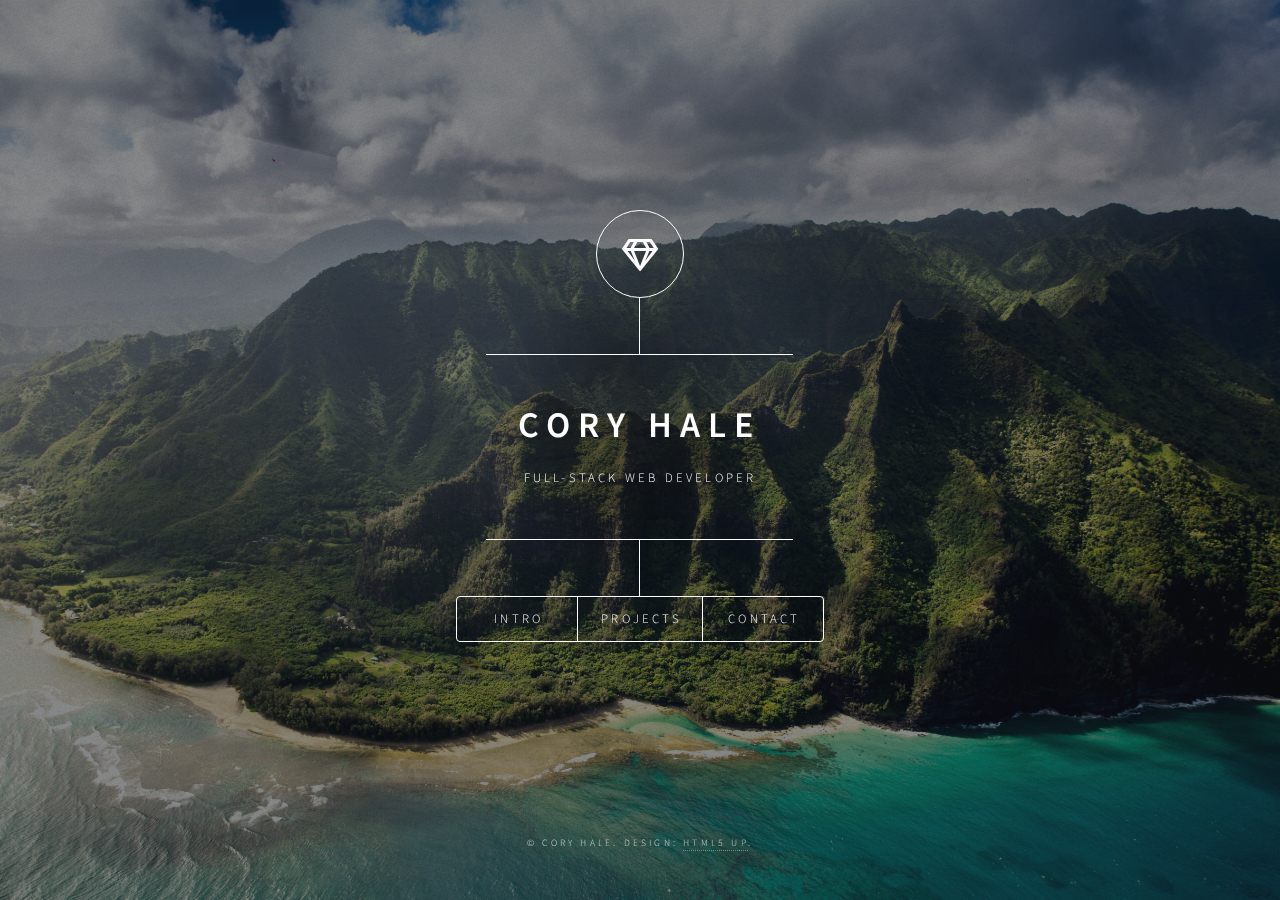
<file: index.html>
<!DOCTYPE HTML>
<!--
	Dimension by HTML5 UP
	html5up.net | @ajlkn
	Free for personal and commercial use under the CCA 3.0 license (html5up.net/license)
-->
<html>
	<head>
		<title>Cory Hale's Portfolio</title>
		<meta charset="utf-8" />
		<meta name="viewport" content="width=device-width, initial-scale=1, user-scalable=no" />
		<link rel="stylesheet" href="assets/css/main.css" />
		<noscript><link rel="stylesheet" href="assets/css/noscript.css" /></noscript>
	</head>
	<body class="is-preload">

		<!-- Wrapper -->
			<div id="wrapper">

				<!-- Header -->
					<header id="header">
						<div class="logo">
							<span class="icon fa-gem"></span>
						</div>
						<div class="content">
							<div class="inner">
								<h1>Cory Hale</h1>
								<p>Full-Stack Web Developer</p>
							</div>
						</div>
						<nav>
							<ul>
								<li><a href="#intro">Intro</a></li>
								<li><a href="#projects">Projects</a></li>
								<!-- <li><a href="#about">About</a></li> -->
								<li><a href="#contact">Contact</a></li>
								<!--<li><a href="#elements">Elements</a></li>-->
							</ul>
						</nav>
					</header>

				<!-- Main -->
					<div id="main">

						<!-- Intro -->
							<article id="intro">
								<h2 class="major">Intro</h2>
								<span class="image main"><img src="images/intro-cory.jpeg" alt="" /></span>
								<p>My name is Cory. I am a Full-Stack Software Developer who graduated from Lambda School.
									I live in Brigham City, Utah, and love spending time with my wife and daughter. I enjoy
									reading and gaming, and I have always wanted to travel the world with my family!
								</p>
								<p>By the way, check out my <a href="#projects">awesome work</a>.</p>
							</article>

						<!-- Projects -->
							<article id="projects">
								<h2 class="major">Projects</h2>

								<span class="image main"><img src="images/voicer.png" alt="" /></span>
								<p>Voicer is a marketplace for voice actors/talents and clients to post and search for jobs in the voice-over field. 
									It allows both parties to negotiate the terms of the deal as well as rate each other after the work is done. 
									It has an embedded payment system, and gives both actors and clients all the tools they need to get the job done!
								</p>
								<ul><p>Tech Stack:</p>
									<li>React</li>
									<li>Redux</li>
									<li>Node.js</li>
									<li>Express</li>
									<li>PostgreSQL</li>
									<li>SASS</li>
								</ul>
								<p>GitHub Link: <a href="https://github.com/CoryHale/voicer-fe">https://github.com/CoryHale/voicer-fe</a></p>
								<p>Deployed App: <a href="https://voicer-app.netlify.app/">https://voicer-app.netlify.app/</a></p>

								<span class="image main"><img src="images/trip-split.png" alt="" /></span>
								<p>Trip Split is an easy way for you and your friends to plan trips together and make sure that one person isn't paying for the trip by themselves. 
									By having the ability to create trips and add their costs, users can then add however many people are going on the trip and the app will split the bill equally between all the members of the trip, 
									it will also let you keep track of who has paid and who hasn't! So now you and your friends can start planning trips without worrying about anyone not paying their fair share.
								</p>
								<ul><p>Tech Stack:</p>
									<li>React</li>
									<li>Redux</li>
									<li>Node.js</li>
									<li>Express</li>
									<li>SQLite</li>
									<li>CSS</li>
								</ul>
								<p>GitHub Link: <a href="https://github.com/CoryHale/front-end">https://github.com/CoryHale/front-end</a></p>

								<span class="image main"><img src="images/insta-clone.png" alt="" /></span>
								<p>Insta-Clone was a project to create a instagram-like replica webpage using react to show how most SPAs are made today.</p>
								<ul><p>Tech Stack:</p>
									<li>HTML</li>
									<li>CSS</li>
									<li>JavaScript</li>
									<li>React</li>
								</ul>
								<p>GitHub Link: <a href="https://github.com/CoryHale/React-Insta-Clone">https://github.com/CoryHale/React-Insta-Clone</a></p>
								<p>Deployed App: <a href="https://coryhale-react-insta-clone.netlify.app/">https://coryhale-react-insta-clone.netlify.app/</a></p>
							</article>

						<!-- About -->
							<article id="about">
								<h2 class="major">About</h2>
								<span class="image main"><img src="images/about-me.jpeg" alt="" /></span>
								<p>My name is Cory. I am a Full-Stack Software Developer who graduated from Lambda School.
									I live in Brigham City, Utah, and love spending time with my wife and daughter. I enjoy
									reading and gaming, and I have always wanted to travel the world with my family!
								</p>
							</article>

						<!-- Contact -->
							<article id="contact">
								<h2 class="major">Contact</h2>
								<form method="post" action="MAILTO:corylhale2013@gmail.com" enctype="text/plain">
									<div class="fields">
										<div class="field half">
											<label for="name">Name</label>
											<input type="text" name="name" id="name" />
										</div>
										<div class="field half">
											<label for="email">Email</label>
											<input type="text" name="email" id="email" />
										</div>
										<div class="field">
											<label for="message">Message</label>
											<textarea name="message" id="message" rows="4"></textarea>
										</div>
									</div>
									<ul class="actions">
										<li><input type="submit" value="Send Message" class="primary" /></li>
										<li><input type="reset" value="Reset" /></li>
									</ul>
								</form>
								<ul class="icons">
									<li><a href="https://twitter.com/CoryLHale" class="icon brands fa-twitter"><span class="label">Twitter</span></a></li>
									<li><a href="https://www.linkedin.com/in/corylhale/" class="icon brands fa-linkedin"><span class="label">LinkedIn</span></a></li>
									<li><a href="https://github.com/CoryHale" class="icon brands fa-github"><span class="label">GitHub</span></a></li>
								</ul>
							</article>

						<!-- Elements -->
							<article id="elements">
								<h2 class="major">Elements</h2>

								<section>
									<h3 class="major">Text</h3>
									<p>This is <b>bold</b> and this is <strong>strong</strong>. This is <i>italic</i> and this is <em>emphasized</em>.
									This is <sup>superscript</sup> text and this is <sub>subscript</sub> text.
									This is <u>underlined</u> and this is code: <code>for (;;) { ... }</code>. Finally, <a href="#">this is a link</a>.</p>
									<hr />
									<h2>Heading Level 2</h2>
									<h3>Heading Level 3</h3>
									<h4>Heading Level 4</h4>
									<h5>Heading Level 5</h5>
									<h6>Heading Level 6</h6>
									<hr />
									<h4>Blockquote</h4>
									<blockquote>Fringilla nisl. Donec accumsan interdum nisi, quis tincidunt felis sagittis eget tempus euismod. Vestibulum ante ipsum primis in faucibus vestibulum. Blandit adipiscing eu felis iaculis volutpat ac adipiscing accumsan faucibus. Vestibulum ante ipsum primis in faucibus lorem ipsum dolor sit amet nullam adipiscing eu felis.</blockquote>
									<h4>Preformatted</h4>
									<pre><code>i = 0;

while (!deck.isInOrder()) {
    print 'Iteration ' + i;
    deck.shuffle();
    i++;
}

print 'It took ' + i + ' iterations to sort the deck.';</code></pre>
								</section>

								<section>
									<h3 class="major">Lists</h3>

									<h4>Unordered</h4>
									<ul>
										<li>Dolor pulvinar etiam.</li>
										<li>Sagittis adipiscing.</li>
										<li>Felis enim feugiat.</li>
									</ul>

									<h4>Alternate</h4>
									<ul class="alt">
										<li>Dolor pulvinar etiam.</li>
										<li>Sagittis adipiscing.</li>
										<li>Felis enim feugiat.</li>
									</ul>

									<h4>Ordered</h4>
									<ol>
										<li>Dolor pulvinar etiam.</li>
										<li>Etiam vel felis viverra.</li>
										<li>Felis enim feugiat.</li>
										<li>Dolor pulvinar etiam.</li>
										<li>Etiam vel felis lorem.</li>
										<li>Felis enim et feugiat.</li>
									</ol>
									<h4>Icons</h4>
									<ul class="icons">
										<li><a href="#" class="icon brands fa-twitter"><span class="label">Twitter</span></a></li>
										<li><a href="#" class="icon brands fa-facebook-f"><span class="label">Facebook</span></a></li>
										<li><a href="#" class="icon brands fa-instagram"><span class="label">Instagram</span></a></li>
										<li><a href="#" class="icon brands fa-github"><span class="label">Github</span></a></li>
									</ul>

									<h4>Actions</h4>
									<ul class="actions">
										<li><a href="#" class="button primary">Default</a></li>
										<li><a href="#" class="button">Default</a></li>
									</ul>
									<ul class="actions stacked">
										<li><a href="#" class="button primary">Default</a></li>
										<li><a href="#" class="button">Default</a></li>
									</ul>
								</section>

								<section>
									<h3 class="major">Table</h3>
									<h4>Default</h4>
									<div class="table-wrapper">
										<table>
											<thead>
												<tr>
													<th>Name</th>
													<th>Description</th>
													<th>Price</th>
												</tr>
											</thead>
											<tbody>
												<tr>
													<td>Item One</td>
													<td>Ante turpis integer aliquet porttitor.</td>
													<td>29.99</td>
												</tr>
												<tr>
													<td>Item Two</td>
													<td>Vis ac commodo adipiscing arcu aliquet.</td>
													<td>19.99</td>
												</tr>
												<tr>
													<td>Item Three</td>
													<td> Morbi faucibus arcu accumsan lorem.</td>
													<td>29.99</td>
												</tr>
												<tr>
													<td>Item Four</td>
													<td>Vitae integer tempus condimentum.</td>
													<td>19.99</td>
												</tr>
												<tr>
													<td>Item Five</td>
													<td>Ante turpis integer aliquet porttitor.</td>
													<td>29.99</td>
												</tr>
											</tbody>
											<tfoot>
												<tr>
													<td colspan="2"></td>
													<td>100.00</td>
												</tr>
											</tfoot>
										</table>
									</div>

									<h4>Alternate</h4>
									<div class="table-wrapper">
										<table class="alt">
											<thead>
												<tr>
													<th>Name</th>
													<th>Description</th>
													<th>Price</th>
												</tr>
											</thead>
											<tbody>
												<tr>
													<td>Item One</td>
													<td>Ante turpis integer aliquet porttitor.</td>
													<td>29.99</td>
												</tr>
												<tr>
													<td>Item Two</td>
													<td>Vis ac commodo adipiscing arcu aliquet.</td>
													<td>19.99</td>
												</tr>
												<tr>
													<td>Item Three</td>
													<td> Morbi faucibus arcu accumsan lorem.</td>
													<td>29.99</td>
												</tr>
												<tr>
													<td>Item Four</td>
													<td>Vitae integer tempus condimentum.</td>
													<td>19.99</td>
												</tr>
												<tr>
													<td>Item Five</td>
													<td>Ante turpis integer aliquet porttitor.</td>
													<td>29.99</td>
												</tr>
											</tbody>
											<tfoot>
												<tr>
													<td colspan="2"></td>
													<td>100.00</td>
												</tr>
											</tfoot>
										</table>
									</div>
								</section>

								<section>
									<h3 class="major">Buttons</h3>
									<ul class="actions">
										<li><a href="#" class="button primary">Primary</a></li>
										<li><a href="#" class="button">Default</a></li>
									</ul>
									<ul class="actions">
										<li><a href="#" class="button">Default</a></li>
										<li><a href="#" class="button small">Small</a></li>
									</ul>
									<ul class="actions">
										<li><a href="#" class="button primary icon solid fa-download">Icon</a></li>
										<li><a href="#" class="button icon solid fa-download">Icon</a></li>
									</ul>
									<ul class="actions">
										<li><span class="button primary disabled">Disabled</span></li>
										<li><span class="button disabled">Disabled</span></li>
									</ul>
								</section>

								<section>
									<h3 class="major">Form</h3>
									<form method="post" action="#">
										<div class="fields">
											<div class="field half">
												<label for="demo-name">Name</label>
												<input type="text" name="demo-name" id="demo-name" value="" placeholder="Jane Doe" />
											</div>
											<div class="field half">
												<label for="demo-email">Email</label>
												<input type="email" name="demo-email" id="demo-email" value="" placeholder="jane@untitled.tld" />
											</div>
											<div class="field">
												<label for="demo-category">Category</label>
												<select name="demo-category" id="demo-category">
													<option value="">-</option>
													<option value="1">Manufacturing</option>
													<option value="1">Shipping</option>
													<option value="1">Administration</option>
													<option value="1">Human Resources</option>
												</select>
											</div>
											<div class="field half">
												<input type="radio" id="demo-priority-low" name="demo-priority" checked>
												<label for="demo-priority-low">Low</label>
											</div>
											<div class="field half">
												<input type="radio" id="demo-priority-high" name="demo-priority">
												<label for="demo-priority-high">High</label>
											</div>
											<div class="field half">
												<input type="checkbox" id="demo-copy" name="demo-copy">
												<label for="demo-copy">Email me a copy</label>
											</div>
											<div class="field half">
												<input type="checkbox" id="demo-human" name="demo-human" checked>
												<label for="demo-human">Not a robot</label>
											</div>
											<div class="field">
												<label for="demo-message">Message</label>
												<textarea name="demo-message" id="demo-message" placeholder="Enter your message" rows="6"></textarea>
											</div>
										</div>
										<ul class="actions">
											<li><input type="submit" value="Send Message" class="primary" /></li>
											<li><input type="reset" value="Reset" /></li>
										</ul>
									</form>
								</section>

							</article>

					</div>

				<!-- Footer -->
					<footer id="footer">
						<p class="copyright">&copy; Cory Hale. Design: <a href="https://html5up.net">HTML5 UP</a>.</p>
					</footer>

			</div>

		<!-- BG -->
			<div id="bg"></div>

		<!-- Scripts -->
			<script src="assets/js/jquery.min.js"></script>
			<script src="assets/js/browser.min.js"></script>
			<script src="assets/js/breakpoints.min.js"></script>
			<script src="assets/js/util.js"></script>
			<script src="assets/js/main.js"></script>

	</body>
</html>
</file>
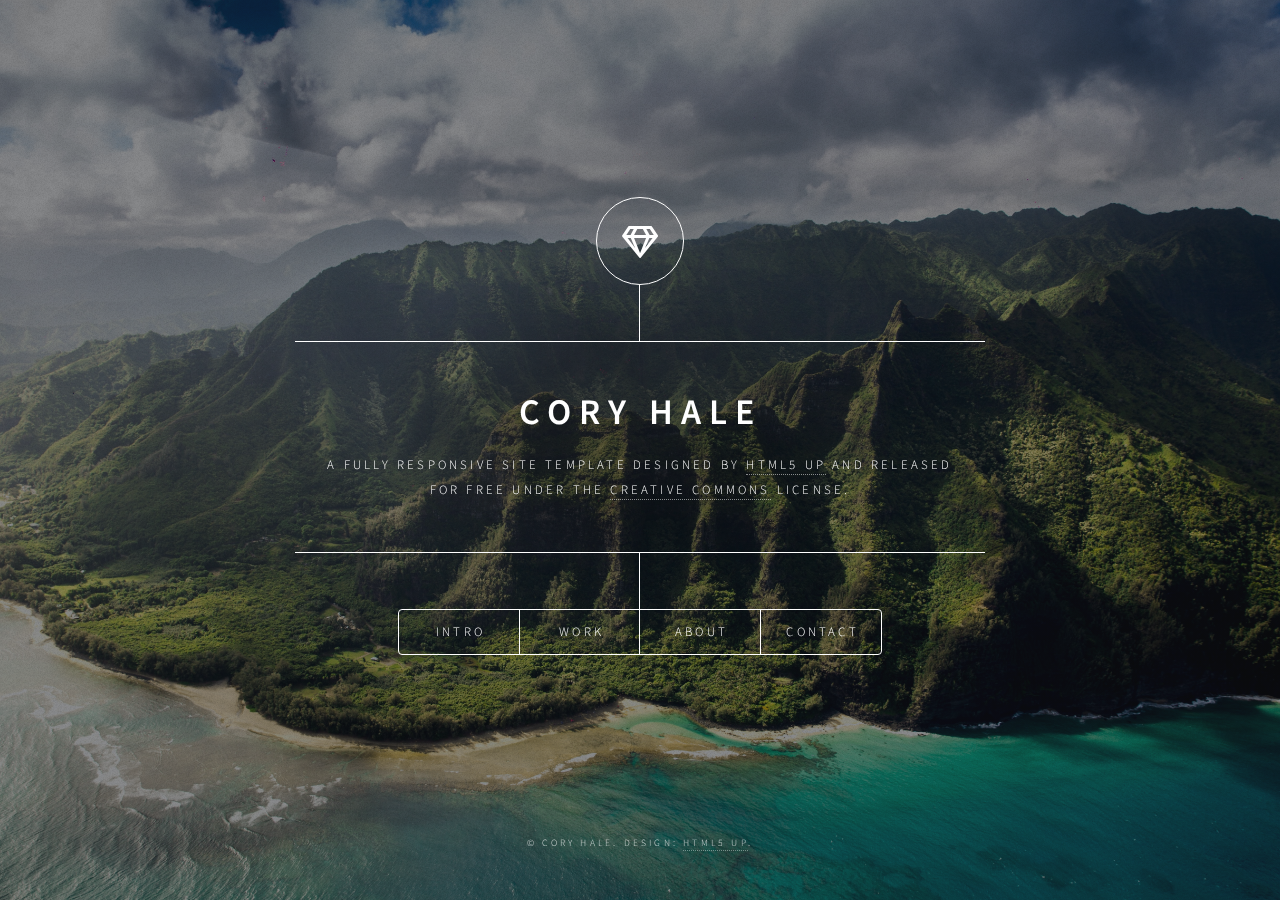
<file: Portfolio/index.html>
<!DOCTYPE HTML>
<!--
	Dimension by HTML5 UP
	html5up.net | @ajlkn
	Free for personal and commercial use under the CCA 3.0 license (html5up.net/license)
-->
<html>
	<head>
		<title>Dimension by HTML5 UP</title>
		<meta charset="utf-8" />
		<meta name="viewport" content="width=device-width, initial-scale=1, user-scalable=no" />
		<link rel="stylesheet" href="assets/css/main.css" />
		<noscript><link rel="stylesheet" href="assets/css/noscript.css" /></noscript>
	</head>
	<body class="is-preload">

		<!-- Wrapper -->
			<div id="wrapper">

				<!-- Header -->
					<header id="header">
						<div class="logo">
							<span class="icon fa-gem"></span>
						</div>
						<div class="content">
							<div class="inner">
								<h1>Cory Hale</h1>
								<p>A fully responsive site template designed by <a href="https://html5up.net">HTML5 UP</a> and released<br />
								for free under the <a href="https://html5up.net/license">Creative Commons</a> license.</p>
							</div>
						</div>
						<nav>
							<ul>
								<li><a href="#intro">Intro</a></li>
								<li><a href="#work">Work</a></li>
								<li><a href="#about">About</a></li>
								<li><a href="#contact">Contact</a></li>
								<!--<li><a href="#elements">Elements</a></li>-->
							</ul>
						</nav>
					</header>

				<!-- Main -->
					<div id="main">

						<!-- Intro -->
							<article id="intro">
								<h2 class="major">Intro</h2>
								<span class="image main"><img src="images/pic01.jpg" alt="" /></span>
								<p>Aenean ornare velit lacus, ac varius enim ullamcorper eu. Proin aliquam facilisis ante interdum congue. Integer mollis, nisl amet convallis, porttitor magna ullamcorper, amet egestas mauris. Ut magna finibus nisi nec lacinia. Nam maximus erat id euismod egestas. By the way, check out my <a href="#work">awesome work</a>.</p>
								<p>Lorem ipsum dolor sit amet, consectetur adipiscing elit. Duis dapibus rutrum facilisis. Class aptent taciti sociosqu ad litora torquent per conubia nostra, per inceptos himenaeos. Etiam tristique libero eu nibh porttitor fermentum. Nullam venenatis erat id vehicula viverra. Nunc ultrices eros ut ultricies condimentum. Mauris risus lacus, blandit sit amet venenatis non, bibendum vitae dolor. Nunc lorem mauris, fringilla in aliquam at, euismod in lectus. Pellentesque habitant morbi tristique senectus et netus et malesuada fames ac turpis egestas. In non lorem sit amet elit placerat maximus. Pellentesque aliquam maximus risus, vel sed vehicula.</p>
							</article>

						<!-- Work -->
							<article id="work">
								<h2 class="major">Work</h2>
								<span class="image main"><img src="images/pic02.jpg" alt="" /></span>
								<p>Adipiscing magna sed dolor elit. Praesent eleifend dignissim arcu, at eleifend sapien imperdiet ac. Aliquam erat volutpat. Praesent urna nisi, fringila lorem et vehicula lacinia quam. Integer sollicitudin mauris nec lorem luctus ultrices.</p>
								<p>Nullam et orci eu lorem consequat tincidunt vivamus et sagittis libero. Mauris aliquet magna magna sed nunc rhoncus pharetra. Pellentesque condimentum sem. In efficitur ligula tate urna. Maecenas laoreet massa vel lacinia pellentesque lorem ipsum dolor. Nullam et orci eu lorem consequat tincidunt. Vivamus et sagittis libero. Mauris aliquet magna magna sed nunc rhoncus amet feugiat tempus.</p>
							</article>

						<!-- About -->
							<article id="about">
								<h2 class="major">About</h2>
								<span class="image main"><img src="images/pic03.jpg" alt="" /></span>
								<p>Lorem ipsum dolor sit amet, consectetur et adipiscing elit. Praesent eleifend dignissim arcu, at eleifend sapien imperdiet ac. Aliquam erat volutpat. Praesent urna nisi, fringila lorem et vehicula lacinia quam. Integer sollicitudin mauris nec lorem luctus ultrices. Aliquam libero et malesuada fames ac ante ipsum primis in faucibus. Cras viverra ligula sit amet ex mollis mattis lorem ipsum dolor sit amet.</p>
							</article>

						<!-- Contact -->
							<article id="contact">
								<h2 class="major">Contact</h2>
								<form method="post" action="#">
									<div class="fields">
										<div class="field half">
											<label for="name">Name</label>
											<input type="text" name="name" id="name" />
										</div>
										<div class="field half">
											<label for="email">Email</label>
											<input type="text" name="email" id="email" />
										</div>
										<div class="field">
											<label for="message">Message</label>
											<textarea name="message" id="message" rows="4"></textarea>
										</div>
									</div>
									<ul class="actions">
										<li><input type="submit" value="Send Message" class="primary" /></li>
										<li><input type="reset" value="Reset" /></li>
									</ul>
								</form>
								<ul class="icons">
									<li><a href="#" class="icon brands fa-twitter"><span class="label">Twitter</span></a></li>
									<li><a href="#" class="icon brands fa-facebook-f"><span class="label">Facebook</span></a></li>
									<li><a href="#" class="icon brands fa-instagram"><span class="label">Instagram</span></a></li>
									<li><a href="#" class="icon brands fa-github"><span class="label">GitHub</span></a></li>
								</ul>
							</article>

						<!-- Elements -->
							<article id="elements">
								<h2 class="major">Elements</h2>

								<section>
									<h3 class="major">Text</h3>
									<p>This is <b>bold</b> and this is <strong>strong</strong>. This is <i>italic</i> and this is <em>emphasized</em>.
									This is <sup>superscript</sup> text and this is <sub>subscript</sub> text.
									This is <u>underlined</u> and this is code: <code>for (;;) { ... }</code>. Finally, <a href="#">this is a link</a>.</p>
									<hr />
									<h2>Heading Level 2</h2>
									<h3>Heading Level 3</h3>
									<h4>Heading Level 4</h4>
									<h5>Heading Level 5</h5>
									<h6>Heading Level 6</h6>
									<hr />
									<h4>Blockquote</h4>
									<blockquote>Fringilla nisl. Donec accumsan interdum nisi, quis tincidunt felis sagittis eget tempus euismod. Vestibulum ante ipsum primis in faucibus vestibulum. Blandit adipiscing eu felis iaculis volutpat ac adipiscing accumsan faucibus. Vestibulum ante ipsum primis in faucibus lorem ipsum dolor sit amet nullam adipiscing eu felis.</blockquote>
									<h4>Preformatted</h4>
									<pre><code>i = 0;

while (!deck.isInOrder()) {
    print 'Iteration ' + i;
    deck.shuffle();
    i++;
}

print 'It took ' + i + ' iterations to sort the deck.';</code></pre>
								</section>

								<section>
									<h3 class="major">Lists</h3>

									<h4>Unordered</h4>
									<ul>
										<li>Dolor pulvinar etiam.</li>
										<li>Sagittis adipiscing.</li>
										<li>Felis enim feugiat.</li>
									</ul>

									<h4>Alternate</h4>
									<ul class="alt">
										<li>Dolor pulvinar etiam.</li>
										<li>Sagittis adipiscing.</li>
										<li>Felis enim feugiat.</li>
									</ul>

									<h4>Ordered</h4>
									<ol>
										<li>Dolor pulvinar etiam.</li>
										<li>Etiam vel felis viverra.</li>
										<li>Felis enim feugiat.</li>
										<li>Dolor pulvinar etiam.</li>
										<li>Etiam vel felis lorem.</li>
										<li>Felis enim et feugiat.</li>
									</ol>
									<h4>Icons</h4>
									<ul class="icons">
										<li><a href="#" class="icon brands fa-twitter"><span class="label">Twitter</span></a></li>
										<li><a href="#" class="icon brands fa-facebook-f"><span class="label">Facebook</span></a></li>
										<li><a href="#" class="icon brands fa-instagram"><span class="label">Instagram</span></a></li>
										<li><a href="#" class="icon brands fa-github"><span class="label">Github</span></a></li>
									</ul>

									<h4>Actions</h4>
									<ul class="actions">
										<li><a href="#" class="button primary">Default</a></li>
										<li><a href="#" class="button">Default</a></li>
									</ul>
									<ul class="actions stacked">
										<li><a href="#" class="button primary">Default</a></li>
										<li><a href="#" class="button">Default</a></li>
									</ul>
								</section>

								<section>
									<h3 class="major">Table</h3>
									<h4>Default</h4>
									<div class="table-wrapper">
										<table>
											<thead>
												<tr>
													<th>Name</th>
													<th>Description</th>
													<th>Price</th>
												</tr>
											</thead>
											<tbody>
												<tr>
													<td>Item One</td>
													<td>Ante turpis integer aliquet porttitor.</td>
													<td>29.99</td>
												</tr>
												<tr>
													<td>Item Two</td>
													<td>Vis ac commodo adipiscing arcu aliquet.</td>
													<td>19.99</td>
												</tr>
												<tr>
													<td>Item Three</td>
													<td> Morbi faucibus arcu accumsan lorem.</td>
													<td>29.99</td>
												</tr>
												<tr>
													<td>Item Four</td>
													<td>Vitae integer tempus condimentum.</td>
													<td>19.99</td>
												</tr>
												<tr>
													<td>Item Five</td>
													<td>Ante turpis integer aliquet porttitor.</td>
													<td>29.99</td>
												</tr>
											</tbody>
											<tfoot>
												<tr>
													<td colspan="2"></td>
													<td>100.00</td>
												</tr>
											</tfoot>
										</table>
									</div>

									<h4>Alternate</h4>
									<div class="table-wrapper">
										<table class="alt">
											<thead>
												<tr>
													<th>Name</th>
													<th>Description</th>
													<th>Price</th>
												</tr>
											</thead>
											<tbody>
												<tr>
													<td>Item One</td>
													<td>Ante turpis integer aliquet porttitor.</td>
													<td>29.99</td>
												</tr>
												<tr>
													<td>Item Two</td>
													<td>Vis ac commodo adipiscing arcu aliquet.</td>
													<td>19.99</td>
												</tr>
												<tr>
													<td>Item Three</td>
													<td> Morbi faucibus arcu accumsan lorem.</td>
													<td>29.99</td>
												</tr>
												<tr>
													<td>Item Four</td>
													<td>Vitae integer tempus condimentum.</td>
													<td>19.99</td>
												</tr>
												<tr>
													<td>Item Five</td>
													<td>Ante turpis integer aliquet porttitor.</td>
													<td>29.99</td>
												</tr>
											</tbody>
											<tfoot>
												<tr>
													<td colspan="2"></td>
													<td>100.00</td>
												</tr>
											</tfoot>
										</table>
									</div>
								</section>

								<section>
									<h3 class="major">Buttons</h3>
									<ul class="actions">
										<li><a href="#" class="button primary">Primary</a></li>
										<li><a href="#" class="button">Default</a></li>
									</ul>
									<ul class="actions">
										<li><a href="#" class="button">Default</a></li>
										<li><a href="#" class="button small">Small</a></li>
									</ul>
									<ul class="actions">
										<li><a href="#" class="button primary icon solid fa-download">Icon</a></li>
										<li><a href="#" class="button icon solid fa-download">Icon</a></li>
									</ul>
									<ul class="actions">
										<li><span class="button primary disabled">Disabled</span></li>
										<li><span class="button disabled">Disabled</span></li>
									</ul>
								</section>

								<section>
									<h3 class="major">Form</h3>
									<form method="post" action="#">
										<div class="fields">
											<div class="field half">
												<label for="demo-name">Name</label>
												<input type="text" name="demo-name" id="demo-name" value="" placeholder="Jane Doe" />
											</div>
											<div class="field half">
												<label for="demo-email">Email</label>
												<input type="email" name="demo-email" id="demo-email" value="" placeholder="jane@untitled.tld" />
											</div>
											<div class="field">
												<label for="demo-category">Category</label>
												<select name="demo-category" id="demo-category">
													<option value="">-</option>
													<option value="1">Manufacturing</option>
													<option value="1">Shipping</option>
													<option value="1">Administration</option>
													<option value="1">Human Resources</option>
												</select>
											</div>
											<div class="field half">
												<input type="radio" id="demo-priority-low" name="demo-priority" checked>
												<label for="demo-priority-low">Low</label>
											</div>
											<div class="field half">
												<input type="radio" id="demo-priority-high" name="demo-priority">
												<label for="demo-priority-high">High</label>
											</div>
											<div class="field half">
												<input type="checkbox" id="demo-copy" name="demo-copy">
												<label for="demo-copy">Email me a copy</label>
											</div>
											<div class="field half">
												<input type="checkbox" id="demo-human" name="demo-human" checked>
												<label for="demo-human">Not a robot</label>
											</div>
											<div class="field">
												<label for="demo-message">Message</label>
												<textarea name="demo-message" id="demo-message" placeholder="Enter your message" rows="6"></textarea>
											</div>
										</div>
										<ul class="actions">
											<li><input type="submit" value="Send Message" class="primary" /></li>
											<li><input type="reset" value="Reset" /></li>
										</ul>
									</form>
								</section>

							</article>

					</div>

				<!-- Footer -->
					<footer id="footer">
						<p class="copyright">&copy; Cory Hale. Design: <a href="https://html5up.net">HTML5 UP</a>.</p>
					</footer>

			</div>

		<!-- BG -->
			<div id="bg"></div>

		<!-- Scripts -->
			<script src="assets/js/jquery.min.js"></script>
			<script src="assets/js/browser.min.js"></script>
			<script src="assets/js/breakpoints.min.js"></script>
			<script src="assets/js/util.js"></script>
			<script src="assets/js/main.js"></script>

	</body>
</html>
</file>
<file: assets/css/noscript.css>
/*
	Dimension by HTML5 UP
	html5up.net | @ajlkn
	Free for personal and commercial use under the CCA 3.0 license (html5up.net/license)
*/

/* BG */

	body.is-preload #bg:before {
		background-color: transparent;
	}

/* Header */

	body.is-preload #header {
		-moz-filter: none;
		-webkit-filter: none;
		-ms-filter: none;
		filter: none;
	}

		body.is-preload #header > * {
			opacity: 1;
		}

		body.is-preload #header .content .inner {
			max-height: none;
			padding: 3rem 2rem;
			opacity: 1;
		}

/* Main */

	#main article {
		opacity: 1;
		margin: 4rem 0 0 0;
	}
</file>
<file: Portfolio/assets/css/noscript.css>
/*
	Dimension by HTML5 UP
	html5up.net | @ajlkn
	Free for personal and commercial use under the CCA 3.0 license (html5up.net/license)
*/

/* BG */

	body.is-preload #bg:before {
		background-color: transparent;
	}

/* Header */

	body.is-preload #header {
		-moz-filter: none;
		-webkit-filter: none;
		-ms-filter: none;
		filter: none;
	}

		body.is-preload #header > * {
			opacity: 1;
		}

		body.is-preload #header .content .inner {
			max-height: none;
			padding: 3rem 2rem;
			opacity: 1;
		}

/* Main */

	#main article {
		opacity: 1;
		margin: 4rem 0 0 0;
	}
</file>
<file: assets/css/main.css>
@import url(fontawesome-all.min.css);
@import url("https://fonts.googleapis.com/css?family=Source+Sans+Pro:300italic,600italic,300,600");

/*
	Dimension by HTML5 UP
	html5up.net | @ajlkn
	Free for personal and commercial use under the CCA 3.0 license (html5up.net/license)
*/

html, body, div, span, applet, object,
iframe, h1, h2, h3, h4, h5, h6, p, blockquote,
pre, a, abbr, acronym, address, big, cite,
code, del, dfn, em, img, ins, kbd, q, s, samp,
small, strike, strong, sub, sup, tt, var, b,
u, i, center, dl, dt, dd, ol, ul, li, fieldset,
form, label, legend, table, caption, tbody,
tfoot, thead, tr, th, td, article, aside,
canvas, details, embed, figure, figcaption,
footer, header, hgroup, menu, nav, output, ruby,
section, summary, time, mark, audio, video {
	margin: 0;
	padding: 0;
	border: 0;
	font-size: 100%;
	font: inherit;
	vertical-align: baseline;}

article, aside, details, figcaption, figure,
footer, header, hgroup, menu, nav, section {
	display: block;}

body {
	line-height: 1;
}

ol, ul {
	list-style: none;
}

blockquote, q {
	quotes: none;
}

	blockquote:before, blockquote:after, q:before, q:after {
		content: '';
		content: none;
	}

table {
	border-collapse: collapse;
	border-spacing: 0;
}

body {
	-webkit-text-size-adjust: none;
}

mark {
	background-color: transparent;
	color: inherit;
}

input::-moz-focus-inner {
	border: 0;
	padding: 0;
}

input, select, textarea {
	-moz-appearance: none;
	-webkit-appearance: none;
	-ms-appearance: none;
	appearance: none;
}

/* Basic */

	@-ms-viewport {
		width: device-width;
	}

	@media screen and (max-width: 480px) {

		html, body {
			min-width: 320px;
		}

	}

	html {
		box-sizing: border-box;
	}

	*, *:before, *:after {
		box-sizing: inherit;
	}

	body {
		background: #1b1f22;
	}

		body.is-preload *, body.is-preload *:before, body.is-preload *:after {
			-moz-animation: none !important;
			-webkit-animation: none !important;
			-ms-animation: none !important;
			animation: none !important;
			-moz-transition: none !important;
			-webkit-transition: none !important;
			-ms-transition: none !important;
			transition: none !important;
		}

/* Type */

	html {
		font-size: 16pt;
	}

		@media screen and (max-width: 1680px) {

			html {
				font-size: 12pt;
			}

		}

		@media screen and (max-width: 736px) {

			html {
				font-size: 11pt;
			}

		}

		@media screen and (max-width: 360px) {

			html {
				font-size: 10pt;
			}

		}

	body, input, select, textarea {
		color: #ffffff;
		font-family: "Source Sans Pro", sans-serif;
		font-weight: 300;
		font-size: 1rem;
		line-height: 1.65;
	}

	a {
		-moz-transition: color 0.2s ease-in-out, background-color 0.2s ease-in-out, border-bottom-color 0.2s ease-in-out;
		-webkit-transition: color 0.2s ease-in-out, background-color 0.2s ease-in-out, border-bottom-color 0.2s ease-in-out;
		-ms-transition: color 0.2s ease-in-out, background-color 0.2s ease-in-out, border-bottom-color 0.2s ease-in-out;
		transition: color 0.2s ease-in-out, background-color 0.2s ease-in-out, border-bottom-color 0.2s ease-in-out;
		border-bottom: dotted 1px rgba(255, 255, 255, 0.5);
		text-decoration: none;
		color: inherit;
	}

		a:hover {
			border-bottom-color: transparent;
		}

	strong, b {
		color: #ffffff;
		font-weight: 600;
	}

	em, i {
		font-style: italic;
	}

	p {
		margin: 0 0 2rem 0;
	}

	h1, h2, h3, h4, h5, h6 {
		color: #ffffff;
		font-weight: 600;
		line-height: 1.5;
		margin: 0 0 1rem 0;
		text-transform: uppercase;
		letter-spacing: 0.2rem;
	}

		h1 a, h2 a, h3 a, h4 a, h5 a, h6 a {
			color: inherit;
			text-decoration: none;
		}

		h1.major, h2.major, h3.major, h4.major, h5.major, h6.major {
			border-bottom: solid 1px #ffffff;
			width: -moz-max-content;
			width: -webkit-max-content;
			width: -ms-max-content;
			width: max-content;
			padding-bottom: 0.5rem;
			margin: 0 0 2rem 0;
		}

	h1 {
		font-size: 2.25rem;
		line-height: 1.3;
		letter-spacing: 0.5rem;
	}

	h2 {
		font-size: 1.5rem;
		line-height: 1.4;
		letter-spacing: 0.5rem;
	}

	h3 {
		font-size: 1rem;
	}

	h4 {
		font-size: 0.8rem;
	}

	h5 {
		font-size: 0.7rem;
	}

	h6 {
		font-size: 0.6rem;
	}

	@media screen and (max-width: 736px) {

		h1 {
			font-size: 1.75rem;
			line-height: 1.4;
		}

		h2 {
			font-size: 1.25em;
			line-height: 1.5;
		}

	}

	sub {
		font-size: 0.8rem;
		position: relative;
		top: 0.5rem;
	}

	sup {
		font-size: 0.8rem;
		position: relative;
		top: -0.5rem;
	}

	blockquote {
		border-left: solid 4px #ffffff;
		font-style: italic;
		margin: 0 0 2rem 0;
		padding: 0.5rem 0 0.5rem 2rem;
	}

	code {
		background: rgba(255, 255, 255, 0.075);
		border-radius: 4px;
		font-family: "Courier New", monospace;
		font-size: 0.9rem;
		margin: 0 0.25rem;
		padding: 0.25rem 0.65rem;
	}

	pre {
		-webkit-overflow-scrolling: touch;
		font-family: "Courier New", monospace;
		font-size: 0.9rem;
		margin: 0 0 2rem 0;
	}

		pre code {
			display: block;
			line-height: 1.75;
			padding: 1rem 1.5rem;
			overflow-x: auto;
		}

	hr {
		border: 0;
		border-bottom: solid 1px #ffffff;
		margin: 2.75rem 0;
	}

	.align-left {
		text-align: left;
	}

	.align-center {
		text-align: center;
	}

	.align-right {
		text-align: right;
	}

/* Form */

	form {
		margin: 0 0 2rem 0;
	}

		form > :last-child {
			margin-bottom: 0;
		}

		form > .fields {
			display: -moz-flex;
			display: -webkit-flex;
			display: -ms-flex;
			display: flex;
			-moz-flex-wrap: wrap;
			-webkit-flex-wrap: wrap;
			-ms-flex-wrap: wrap;
			flex-wrap: wrap;
			width: calc(100% + 3rem);
			margin: -1.5rem 0 2rem -1.5rem;
		}

			form > .fields > .field {
				-moz-flex-grow: 0;
				-webkit-flex-grow: 0;
				-ms-flex-grow: 0;
				flex-grow: 0;
				-moz-flex-shrink: 0;
				-webkit-flex-shrink: 0;
				-ms-flex-shrink: 0;
				flex-shrink: 0;
				padding: 1.5rem 0 0 1.5rem;
				width: calc(100% - 1.5rem);
			}

				form > .fields > .field.half {
					width: calc(50% - 0.75rem);
				}

				form > .fields > .field.third {
					width: calc(100%/3 - 0.5rem);
				}

				form > .fields > .field.quarter {
					width: calc(25% - 0.375rem);
				}

		@media screen and (max-width: 480px) {

			form > .fields {
				width: calc(100% + 3rem);
				margin: -1.5rem 0 2rem -1.5rem;
			}

				form > .fields > .field {
					padding: 1.5rem 0 0 1.5rem;
					width: calc(100% - 1.5rem);
				}

					form > .fields > .field.half {
						width: calc(100% - 1.5rem);
					}

					form > .fields > .field.third {
						width: calc(100% - 1.5rem);
					}

					form > .fields > .field.quarter {
						width: calc(100% - 1.5rem);
					}

		}

	label {
		color: #ffffff;
		display: block;
		font-size: 0.8rem;
		font-weight: 300;
		letter-spacing: 0.2rem;
		line-height: 1.5;
		margin: 0 0 1rem 0;
		text-transform: uppercase;
	}

	input[type="text"],
	input[type="password"],
	input[type="email"],
	input[type="tel"],
	select,
	textarea {
		-moz-appearance: none;
		-webkit-appearance: none;
		-ms-appearance: none;
		appearance: none;
		-moz-transition: border-color 0.2s ease-in-out, box-shadow 0.2s ease-in-out, background-color 0.2s ease-in-out;
		-webkit-transition: border-color 0.2s ease-in-out, box-shadow 0.2s ease-in-out, background-color 0.2s ease-in-out;
		-ms-transition: border-color 0.2s ease-in-out, box-shadow 0.2s ease-in-out, background-color 0.2s ease-in-out;
		transition: border-color 0.2s ease-in-out, box-shadow 0.2s ease-in-out, background-color 0.2s ease-in-out;
		background-color: transparent;
		border-radius: 4px;
		border: solid 1px #ffffff;
		color: inherit;
		display: block;
		outline: 0;
		padding: 0 1rem;
		text-decoration: none;
		width: 100%;
	}

		input[type="text"]:invalid,
		input[type="password"]:invalid,
		input[type="email"]:invalid,
		input[type="tel"]:invalid,
		select:invalid,
		textarea:invalid {
			box-shadow: none;
		}

		input[type="text"]:focus,
		input[type="password"]:focus,
		input[type="email"]:focus,
		input[type="tel"]:focus,
		select:focus,
		textarea:focus {
			background: rgba(255, 255, 255, 0.075);
			border-color: #ffffff;
			box-shadow: 0 0 0 1px #ffffff;
		}

	select {
		background-image: url("data:image/svg+xml;charset=utf8,%3Csvg xmlns='http://www.w3.org/2000/svg' width='40' height='40' preserveAspectRatio='none' viewBox='0 0 40 40'%3E%3Cpath d='M9.4,12.3l10.4,10.4l10.4-10.4c0.2-0.2,0.5-0.4,0.9-0.4c0.3,0,0.6,0.1,0.9,0.4l3.3,3.3c0.2,0.2,0.4,0.5,0.4,0.9 c0,0.4-0.1,0.6-0.4,0.9L20.7,31.9c-0.2,0.2-0.5,0.4-0.9,0.4c-0.3,0-0.6-0.1-0.9-0.4L4.3,17.3c-0.2-0.2-0.4-0.5-0.4-0.9 c0-0.4,0.1-0.6,0.4-0.9l3.3-3.3c0.2-0.2,0.5-0.4,0.9-0.4S9.1,12.1,9.4,12.3z' fill='%23ffffff' /%3E%3C/svg%3E");
		background-size: 1.25rem;
		background-repeat: no-repeat;
		background-position: calc(100% - 1rem) center;
		height: 2.75rem;
		padding-right: 2.75rem;
		text-overflow: ellipsis;
	}

		select option {
			color: #ffffff;
			background: #1b1f22;
		}

		select:focus::-ms-value {
			background-color: transparent;
		}

		select::-ms-expand {
			display: none;
		}

	input[type="text"],
	input[type="password"],
	input[type="email"],
	select {
		height: 2.75rem;
	}

	textarea {
		padding: 0.75rem 1rem;
	}

	input[type="checkbox"],
	input[type="radio"] {
		-moz-appearance: none;
		-webkit-appearance: none;
		-ms-appearance: none;
		appearance: none;
		display: block;
		float: left;
		margin-right: -2rem;
		opacity: 0;
		width: 1rem;
		z-index: -1;
	}

		input[type="checkbox"] + label,
		input[type="radio"] + label {
			text-decoration: none;
			-moz-user-select: none;
			-webkit-user-select: none;
			-ms-user-select: none;
			user-select: none;
			color: #ffffff;
			cursor: pointer;
			display: inline-block;
			font-size: 0.8rem;
			font-weight: 300;
			margin: 0 0 0.5rem 0;
			padding-left: 2.65rem;
			padding-right: 0.75rem;
			position: relative;
		}

			input[type="checkbox"] + label:before,
			input[type="radio"] + label:before {
				-moz-osx-font-smoothing: grayscale;
				-webkit-font-smoothing: antialiased;
				display: inline-block;
				font-style: normal;
				font-variant: normal;
				text-rendering: auto;
				line-height: 1;
				text-transform: none !important;
				font-family: 'Font Awesome 5 Free';
				font-weight: 900;
			}

			input[type="checkbox"] + label:before,
			input[type="radio"] + label:before {
				-moz-transition: border-color 0.2s ease-in-out, box-shadow 0.2s ease-in-out, background-color 0.2s ease-in-out;
				-webkit-transition: border-color 0.2s ease-in-out, box-shadow 0.2s ease-in-out, background-color 0.2s ease-in-out;
				-ms-transition: border-color 0.2s ease-in-out, box-shadow 0.2s ease-in-out, background-color 0.2s ease-in-out;
				transition: border-color 0.2s ease-in-out, box-shadow 0.2s ease-in-out, background-color 0.2s ease-in-out;
				border-radius: 4px;
				border: solid 1px #ffffff;
				content: '';
				display: inline-block;
				height: 1.65rem;
				left: 0;
				line-height: 1.65rem;
				position: absolute;
				text-align: center;
				top: -0.15rem;
				width: 1.65rem;
			}

		input[type="checkbox"]:checked + label:before,
		input[type="radio"]:checked + label:before {
			background: #ffffff !important;
			border-color: #ffffff !important;
			color: #1b1f22;
			content: '\f00c';
		}

		input[type="checkbox"]:focus + label:before,
		input[type="radio"]:focus + label:before {
			background: rgba(255, 255, 255, 0.075);
			border-color: #ffffff;
			box-shadow: 0 0 0 1px #ffffff;
		}

	input[type="checkbox"] + label:before {
		border-radius: 4px;
	}

	input[type="radio"] + label:before {
		border-radius: 100%;
	}

	::-webkit-input-placeholder {
		color: rgba(255, 255, 255, 0.5) !important;
		opacity: 1.0;
	}

	:-moz-placeholder {
		color: rgba(255, 255, 255, 0.5) !important;
		opacity: 1.0;
	}

	::-moz-placeholder {
		color: rgba(255, 255, 255, 0.5) !important;
		opacity: 1.0;
	}

	:-ms-input-placeholder {
		color: rgba(255, 255, 255, 0.5) !important;
		opacity: 1.0;
	}

	.formerize-placeholder {
		color: rgba(255, 255, 255, 0.5) !important;
		opacity: 1.0;
	}

/* Box */

	.box {
		border-radius: 4px;
		border: solid 1px #ffffff;
		margin-bottom: 2rem;
		padding: 1.5em;
	}

		.box > :last-child,
		.box > :last-child > :last-child,
		.box > :last-child > :last-child > :last-child {
			margin-bottom: 0;
		}

		.box.alt {
			border: 0;
			border-radius: 0;
			padding: 0;
		}

/* Icon */

	.icon {
		text-decoration: none;
		border-bottom: none;
		position: relative;
	}

		.icon:before {
			-moz-osx-font-smoothing: grayscale;
			-webkit-font-smoothing: antialiased;
			display: inline-block;
			font-style: normal;
			font-variant: normal;
			text-rendering: auto;
			line-height: 1;
			text-transform: none !important;
			font-family: 'Font Awesome 5 Free';
			font-weight: 400;
		}

		.icon > .label {
			display: none;
		}

		.icon:before {
			line-height: inherit;
		}

		.icon.solid:before {
			font-weight: 900;
		}

		.icon.brands:before {
			font-family: 'Font Awesome 5 Brands';
		}

/* Image */

	.image {
		border-radius: 4px;
		border: 0;
		display: inline-block;
		position: relative;
	}

		.image:before {
			pointer-events: none;
			background-image: url("../../images/overlay.png");
			background-color: rgba(19, 21, 25, 0.5);
			border-radius: 4px;
			content: '';
			display: block;
			height: 100%;
			left: 0;
			opacity: 0.5;
			position: absolute;
			top: 0;
			width: 100%;
		}

		.image img {
			border-radius: 4px;
			display: block;
		}

		.image.left, .image.right {
			max-width: 40%;
		}

			.image.left img, .image.right img {
				width: 100%;
			}

		.image.left {
			float: left;
			padding: 0 1.5em 1em 0;
			top: 0.25em;
		}

		.image.right {
			float: right;
			padding: 0 0 1em 1.5em;
			top: 0.25em;
		}

		.image.fit {
			display: block;
			margin: 0 0 2rem 0;
			width: 100%;
		}

			.image.fit img {
				width: 100%;
			}

		.image.main {
			display: block;
			margin: 2.5rem 0;
			width: 100%;
		}

			.image.main img {
				width: 100%;
			}

		@media screen and (max-width: 736px) {

			.image.main {
				margin: 2rem 0;
			}

		}

		@media screen and (max-width: 480px) {

			.image.main {
				margin: 1.5rem 0;
			}

		}

/* List */

	ol {
		list-style: decimal;
		margin: 0 0 2rem 0;
		padding-left: 1.25em;
	}

		ol li {
			padding-left: 0.25em;
		}

	ul {
		list-style: disc;
		margin: 0 0 2rem 0;
		padding-left: 1em;
	}

		ul li {
			padding-left: 0.5em;
		}

		ul.alt {
			list-style: none;
			padding-left: 0;
		}

			ul.alt li {
				border-top: solid 1px #ffffff;
				padding: 0.5em 0;
			}

				ul.alt li:first-child {
					border-top: 0;
					padding-top: 0;
				}

	dl {
		margin: 0 0 2rem 0;
	}

		dl dt {
			display: block;
			font-weight: 600;
			margin: 0 0 1rem 0;
		}

		dl dd {
			margin-left: 2rem;
		}

/* Actions */

	ul.actions {
		display: -moz-flex;
		display: -webkit-flex;
		display: -ms-flex;
		display: flex;
		cursor: default;
		list-style: none;
		margin-left: -1rem;
		padding-left: 0;
	}

		ul.actions li {
			padding: 0 0 0 1rem;
			vertical-align: middle;
		}

		ul.actions.special {
			-moz-justify-content: center;
			-webkit-justify-content: center;
			-ms-justify-content: center;
			justify-content: center;
			width: 100%;
			margin-left: 0;
		}

			ul.actions.special li:first-child {
				padding-left: 0;
			}

		ul.actions.stacked {
			-moz-flex-direction: column;
			-webkit-flex-direction: column;
			-ms-flex-direction: column;
			flex-direction: column;
			margin-left: 0;
		}

			ul.actions.stacked li {
				padding: 1.3rem 0 0 0;
			}

				ul.actions.stacked li:first-child {
					padding-top: 0;
				}

		ul.actions.fit {
			width: calc(100% + 1rem);
		}

			ul.actions.fit li {
				-moz-flex-grow: 1;
				-webkit-flex-grow: 1;
				-ms-flex-grow: 1;
				flex-grow: 1;
				-moz-flex-shrink: 1;
				-webkit-flex-shrink: 1;
				-ms-flex-shrink: 1;
				flex-shrink: 1;
				width: 100%;
			}

				ul.actions.fit li > * {
					width: 100%;
				}

			ul.actions.fit.stacked {
				width: 100%;
			}

		@media screen and (max-width: 480px) {

			ul.actions:not(.fixed) {
				-moz-flex-direction: column;
				-webkit-flex-direction: column;
				-ms-flex-direction: column;
				flex-direction: column;
				margin-left: 0;
				width: 100% !important;
			}

				ul.actions:not(.fixed) li {
					-moz-flex-grow: 1;
					-webkit-flex-grow: 1;
					-ms-flex-grow: 1;
					flex-grow: 1;
					-moz-flex-shrink: 1;
					-webkit-flex-shrink: 1;
					-ms-flex-shrink: 1;
					flex-shrink: 1;
					padding: 1rem 0 0 0;
					text-align: center;
					width: 100%;
				}

					ul.actions:not(.fixed) li > * {
						width: 100%;
					}

					ul.actions:not(.fixed) li:first-child {
						padding-top: 0;
					}

					ul.actions:not(.fixed) li input[type="submit"],
					ul.actions:not(.fixed) li input[type="reset"],
					ul.actions:not(.fixed) li input[type="button"],
					ul.actions:not(.fixed) li button,
					ul.actions:not(.fixed) li .button {
						width: 100%;
					}

						ul.actions:not(.fixed) li input[type="submit"].icon:before,
						ul.actions:not(.fixed) li input[type="reset"].icon:before,
						ul.actions:not(.fixed) li input[type="button"].icon:before,
						ul.actions:not(.fixed) li button.icon:before,
						ul.actions:not(.fixed) li .button.icon:before {
							margin-left: -0.5em;
						}

		}

/* Icons */

	ul.icons {
		cursor: default;
		list-style: none;
		padding-left: 0;
	}

		ul.icons li {
			display: inline-block;
			padding: 0 0.75em 0 0;
		}

			ul.icons li:last-child {
				padding-right: 0;
			}

			ul.icons li a {
				border-radius: 100%;
				box-shadow: inset 0 0 0 1px #ffffff;
				display: inline-block;
				height: 2.25rem;
				line-height: 2.25rem;
				text-align: center;
				width: 2.25rem;
			}

				ul.icons li a:hover {
					background-color: rgba(255, 255, 255, 0.075);
				}

				ul.icons li a:active {
					background-color: rgba(255, 255, 255, 0.175);
				}

/* Table */

	.table-wrapper {
		-webkit-overflow-scrolling: touch;
		overflow-x: auto;
	}

	table {
		margin: 0 0 2rem 0;
		width: 100%;
	}

		table tbody tr {
			border: solid 1px #ffffff;
			border-left: 0;
			border-right: 0;
		}

			table tbody tr:nth-child(2n + 1) {
				background-color: rgba(255, 255, 255, 0.075);
			}

		table td {
			padding: 0.75em 0.75em;
		}

		table th {
			color: #ffffff;
			font-size: 0.9em;
			font-weight: 600;
			padding: 0 0.75em 0.75em 0.75em;
			text-align: left;
		}

		table thead {
			border-bottom: solid 2px #ffffff;
		}

		table tfoot {
			border-top: solid 2px #ffffff;
		}

		table.alt {
			border-collapse: separate;
		}

			table.alt tbody tr td {
				border: solid 1px #ffffff;
				border-left-width: 0;
				border-top-width: 0;
			}

				table.alt tbody tr td:first-child {
					border-left-width: 1px;
				}

			table.alt tbody tr:first-child td {
				border-top-width: 1px;
			}

			table.alt thead {
				border-bottom: 0;
			}

			table.alt tfoot {
				border-top: 0;
			}

/* Button */

	input[type="submit"],
	input[type="reset"],
	input[type="button"],
	button,
	.button {
		-moz-appearance: none;
		-webkit-appearance: none;
		-ms-appearance: none;
		appearance: none;
		-moz-transition: background-color 0.2s ease-in-out, color 0.2s ease-in-out;
		-webkit-transition: background-color 0.2s ease-in-out, color 0.2s ease-in-out;
		-ms-transition: background-color 0.2s ease-in-out, color 0.2s ease-in-out;
		transition: background-color 0.2s ease-in-out, color 0.2s ease-in-out;
		background-color: transparent;
		border-radius: 4px;
		border: 0;
		box-shadow: inset 0 0 0 1px #ffffff;
		color: #ffffff !important;
		cursor: pointer;
		display: inline-block;
		font-size: 0.8rem;
		font-weight: 300;
		height: 2.75rem;
		letter-spacing: 0.2rem;
		line-height: 2.75rem;
		outline: 0;
		padding: 0 1.25rem 0 1.35rem;
		text-align: center;
		text-decoration: none;
		text-transform: uppercase;
		white-space: nowrap;
	}

		input[type="submit"]:hover,
		input[type="reset"]:hover,
		input[type="button"]:hover,
		button:hover,
		.button:hover {
			background-color: rgba(255, 255, 255, 0.075);
		}

		input[type="submit"]:active,
		input[type="reset"]:active,
		input[type="button"]:active,
		button:active,
		.button:active {
			background-color: rgba(255, 255, 255, 0.175);
		}

		input[type="submit"].icon:before,
		input[type="reset"].icon:before,
		input[type="button"].icon:before,
		button.icon:before,
		.button.icon:before {
			margin-right: 0.5em;
		}

		input[type="submit"].fit,
		input[type="reset"].fit,
		input[type="button"].fit,
		button.fit,
		.button.fit {
			width: 100%;
		}

		input[type="submit"].small,
		input[type="reset"].small,
		input[type="button"].small,
		button.small,
		.button.small {
			font-size: 0.6rem;
			height: 2.0625rem;
			line-height: 2.0625rem;
		}

		input[type="submit"].primary,
		input[type="reset"].primary,
		input[type="button"].primary,
		button.primary,
		.button.primary {
			background-color: #ffffff;
			color: #1b1f22 !important;
			font-weight: 600;
		}

		input[type="submit"].disabled, input[type="submit"]:disabled,
		input[type="reset"].disabled,
		input[type="reset"]:disabled,
		input[type="button"].disabled,
		input[type="button"]:disabled,
		button.disabled,
		button:disabled,
		.button.disabled,
		.button:disabled {
			pointer-events: none;
			cursor: default;
			opacity: 0.25;
		}

	input[type="submit"],
	input[type="reset"],
	input[type="button"],
	button {
		line-height: calc(2.75rem - 2px);
	}

/* BG */

	#bg {
		-moz-transform: scale(1.0);
		-webkit-transform: scale(1.0);
		-ms-transform: scale(1.0);
		transform: scale(1.0);
		-webkit-backface-visibility: hidden;
		position: fixed;
		top: 0;
		left: 0;
		width: 100%;
		height: 100vh;
		z-index: 1;
	}

		#bg:before, #bg:after {
			content: '';
			display: block;
			position: absolute;
			top: 0;
			left: 0;
			width: 100%;
			height: 100%;
		}

		#bg:before {
			-moz-transition: background-color 2.5s ease-in-out;
			-webkit-transition: background-color 2.5s ease-in-out;
			-ms-transition: background-color 2.5s ease-in-out;
			transition: background-color 2.5s ease-in-out;
			-moz-transition-delay: 0.75s;
			-webkit-transition-delay: 0.75s;
			-ms-transition-delay: 0.75s;
			transition-delay: 0.75s;
			background-image: linear-gradient(to top, rgba(19, 21, 25, 0.5), rgba(19, 21, 25, 0.5)), url("../../images/overlay.png");
			background-size: auto,
 256px 256px;
			background-position: center,
 center;
			background-repeat: no-repeat,
 repeat;
			z-index: 2;
		}

		#bg:after {
			-moz-transform: scale(1.125);
			-webkit-transform: scale(1.125);
			-ms-transform: scale(1.125);
			transform: scale(1.125);
			-moz-transition: -moz-transform 0.325s ease-in-out, -moz-filter 0.325s ease-in-out;
			-webkit-transition: -webkit-transform 0.325s ease-in-out, -webkit-filter 0.325s ease-in-out;
			-ms-transition: -ms-transform 0.325s ease-in-out, -ms-filter 0.325s ease-in-out;
			transition: transform 0.325s ease-in-out, filter 0.325s ease-in-out;
			background-image: url("../../images/landscape.jpg");
			background-position: center;
			background-size: cover;
			background-repeat: no-repeat;
			z-index: 1;
		}

		body.is-article-visible #bg:after {
			-moz-transform: scale(1.0825);
			-webkit-transform: scale(1.0825);
			-ms-transform: scale(1.0825);
			transform: scale(1.0825);
			-moz-filter: blur(0.2rem);
			-webkit-filter: blur(0.2rem);
			-ms-filter: blur(0.2rem);
			filter: blur(0.2rem);
		}

		body.is-preload #bg:before {
			background-color: #000000;
		}

/* Wrapper */

	#wrapper {
		display: -moz-flex;
		display: -webkit-flex;
		display: -ms-flex;
		display: flex;
		-moz-flex-direction: column;
		-webkit-flex-direction: column;
		-ms-flex-direction: column;
		flex-direction: column;
		-moz-align-items: center;
		-webkit-align-items: center;
		-ms-align-items: center;
		align-items: center;
		-moz-justify-content: space-between;
		-webkit-justify-content: space-between;
		-ms-justify-content: space-between;
		justify-content: space-between;
		position: relative;
		min-height: 100vh;
		width: 100%;
		padding: 4rem 2rem;
		z-index: 3;
	}

		#wrapper:before {
			content: '';
			display: block;
		}

		@media screen and (max-width: 1680px) {

			#wrapper {
				padding: 3rem 2rem;
			}

		}

		@media screen and (max-width: 736px) {

			#wrapper {
				padding: 2rem 1rem;
			}

		}

		@media screen and (max-width: 480px) {

			#wrapper {
				padding: 1rem;
			}

		}

/* Header */

	#header {
		display: -moz-flex;
		display: -webkit-flex;
		display: -ms-flex;
		display: flex;
		-moz-flex-direction: column;
		-webkit-flex-direction: column;
		-ms-flex-direction: column;
		flex-direction: column;
		-moz-align-items: center;
		-webkit-align-items: center;
		-ms-align-items: center;
		align-items: center;
		-moz-transition: -moz-transform 0.325s ease-in-out, -moz-filter 0.325s ease-in-out, opacity 0.325s ease-in-out;
		-webkit-transition: -webkit-transform 0.325s ease-in-out, -webkit-filter 0.325s ease-in-out, opacity 0.325s ease-in-out;
		-ms-transition: -ms-transform 0.325s ease-in-out, -ms-filter 0.325s ease-in-out, opacity 0.325s ease-in-out;
		transition: transform 0.325s ease-in-out, filter 0.325s ease-in-out, opacity 0.325s ease-in-out;
		background-image: -moz-radial-gradient(rgba(0, 0, 0, 0.25) 25%, rgba(0, 0, 0, 0) 55%);
		background-image: -webkit-radial-gradient(rgba(0, 0, 0, 0.25) 25%, rgba(0, 0, 0, 0) 55%);
		background-image: -ms-radial-gradient(rgba(0, 0, 0, 0.25) 25%, rgba(0, 0, 0, 0) 55%);
		background-image: radial-gradient(rgba(0, 0, 0, 0.25) 25%, rgba(0, 0, 0, 0) 55%);
		max-width: 100%;
		text-align: center;
	}

		#header > * {
			-moz-transition: opacity 0.325s ease-in-out;
			-webkit-transition: opacity 0.325s ease-in-out;
			-ms-transition: opacity 0.325s ease-in-out;
			transition: opacity 0.325s ease-in-out;
			position: relative;
			margin-top: 3.5rem;
		}

			#header > *:before {
				content: '';
				display: block;
				position: absolute;
				top: calc(-3.5rem - 1px);
				left: calc(50% - 1px);
				width: 1px;
				height: calc(3.5rem + 1px);
				background: #ffffff;
			}

		#header > :first-child {
			margin-top: 0;
		}

			#header > :first-child:before {
				display: none;
			}

		#header .logo {
			width: 5.5rem;
			height: 5.5rem;
			line-height: 5.5rem;
			border: solid 1px #ffffff;
			border-radius: 100%;
		}

			#header .logo .icon:before {
				font-size: 2rem;
			}

		#header .content {
			border-style: solid;
			border-color: #ffffff;
			border-top-width: 1px;
			border-bottom-width: 1px;
			max-width: 100%;
		}

			#header .content .inner {
				-moz-transition: max-height 0.75s ease, padding 0.75s ease, opacity 0.325s ease-in-out;
				-webkit-transition: max-height 0.75s ease, padding 0.75s ease, opacity 0.325s ease-in-out;
				-ms-transition: max-height 0.75s ease, padding 0.75s ease, opacity 0.325s ease-in-out;
				transition: max-height 0.75s ease, padding 0.75s ease, opacity 0.325s ease-in-out;
				-moz-transition-delay: 0.25s;
				-webkit-transition-delay: 0.25s;
				-ms-transition-delay: 0.25s;
				transition-delay: 0.25s;
				padding: 3rem 2rem;
				max-height: 40rem;
				overflow: hidden;
			}

				#header .content .inner > :last-child {
					margin-bottom: 0;
				}

			#header .content p {
				text-transform: uppercase;
				letter-spacing: 0.2rem;
				font-size: 0.8rem;
				line-height: 2;
			}

		#header nav ul {
			display: -moz-flex;
			display: -webkit-flex;
			display: -ms-flex;
			display: flex;
			margin-bottom: 0;
			list-style: none;
			padding-left: 0;
			border: solid 1px #ffffff;
			border-radius: 4px;
		}

			#header nav ul li {
				padding-left: 0;
				border-left: solid 1px #ffffff;
			}

				#header nav ul li:first-child {
					border-left: 0;
				}

				#header nav ul li a {
					display: block;
					min-width: 7.5rem;
					height: 2.75rem;
					line-height: 2.75rem;
					padding: 0 1.25rem 0 1.45rem;
					text-transform: uppercase;
					letter-spacing: 0.2rem;
					font-size: 0.8rem;
					border-bottom: 0;
				}

					#header nav ul li a:hover {
						background-color: rgba(255, 255, 255, 0.075);
					}

					#header nav ul li a:active {
						background-color: rgba(255, 255, 255, 0.175);
					}

		#header nav.use-middle:after {
			content: '';
			display: block;
			position: absolute;
			top: 0;
			left: calc(50% - 1px);
			width: 1px;
			height: 100%;
			background: #ffffff;
		}

		#header nav.use-middle ul li.is-middle {
			border-left: 0;
		}

		body.is-article-visible #header {
			-moz-transform: scale(0.95);
			-webkit-transform: scale(0.95);
			-ms-transform: scale(0.95);
			transform: scale(0.95);
			-moz-filter: blur(0.1rem);
			-webkit-filter: blur(0.1rem);
			-ms-filter: blur(0.1rem);
			filter: blur(0.1rem);
			opacity: 0;
		}

		body.is-preload #header {
			-moz-filter: blur(0.125rem);
			-webkit-filter: blur(0.125rem);
			-ms-filter: blur(0.125rem);
			filter: blur(0.125rem);
		}

			body.is-preload #header > * {
				opacity: 0;
			}

			body.is-preload #header .content .inner {
				max-height: 0;
				padding-top: 0;
				padding-bottom: 0;
				opacity: 0;
			}

		@media screen and (max-width: 980px) {

			#header .content p br {
				display: none;
			}

		}

		@media screen and (max-width: 736px) {

			#header > * {
				margin-top: 2rem;
			}

				#header > *:before {
					top: calc(-2rem - 1px);
					height: calc(2rem + 1px);
				}

			#header .logo {
				width: 4.75rem;
				height: 4.75rem;
				line-height: 4.75rem;
			}

				#header .logo .icon:before {
					font-size: 1.75rem;
				}

			#header .content .inner {
				padding: 2.5rem 1rem;
			}

			#header .content p {
				line-height: 1.875;
			}

		}

		@media screen and (max-width: 480px) {

			#header {
				padding: 1.5rem 0;
			}

				#header .content .inner {
					padding: 2.5rem 0;
				}

				#header nav ul {
					-moz-flex-direction: column;
					-webkit-flex-direction: column;
					-ms-flex-direction: column;
					flex-direction: column;
					min-width: 10rem;
					max-width: 100%;
				}

					#header nav ul li {
						border-left: 0;
						border-top: solid 1px #ffffff;
					}

						#header nav ul li:first-child {
							border-top: 0;
						}

						#header nav ul li a {
							height: 3rem;
							line-height: 3rem;
							min-width: 0;
							width: 100%;
						}

				#header nav.use-middle:after {
					display: none;
				}

		}

/* Main */

	#main {
		-moz-flex-grow: 1;
		-webkit-flex-grow: 1;
		-ms-flex-grow: 1;
		flex-grow: 1;
		-moz-flex-shrink: 1;
		-webkit-flex-shrink: 1;
		-ms-flex-shrink: 1;
		flex-shrink: 1;
		display: -moz-flex;
		display: -webkit-flex;
		display: -ms-flex;
		display: flex;
		-moz-align-items: center;
		-webkit-align-items: center;
		-ms-align-items: center;
		align-items: center;
		-moz-justify-content: center;
		-webkit-justify-content: center;
		-ms-justify-content: center;
		justify-content: center;
		-moz-flex-direction: column;
		-webkit-flex-direction: column;
		-ms-flex-direction: column;
		flex-direction: column;
		position: relative;
		max-width: 100%;
		z-index: 3;
	}

		#main article {
			-moz-transform: translateY(0.25rem);
			-webkit-transform: translateY(0.25rem);
			-ms-transform: translateY(0.25rem);
			transform: translateY(0.25rem);
			-moz-transition: opacity 0.325s ease-in-out, -moz-transform 0.325s ease-in-out;
			-webkit-transition: opacity 0.325s ease-in-out, -webkit-transform 0.325s ease-in-out;
			-ms-transition: opacity 0.325s ease-in-out, -ms-transform 0.325s ease-in-out;
			transition: opacity 0.325s ease-in-out, transform 0.325s ease-in-out;
			padding: 4.5rem 2.5rem 1.5rem 2.5rem ;
			position: relative;
			width: 40rem;
			max-width: 100%;
			background-color: rgba(27, 31, 34, 0.85);
			border-radius: 4px;
			opacity: 0;
		}

			#main article.active {
				-moz-transform: translateY(0);
				-webkit-transform: translateY(0);
				-ms-transform: translateY(0);
				transform: translateY(0);
				opacity: 1;
			}

			#main article .close {
				display: block;
				position: absolute;
				top: 0;
				right: 0;
				width: 4rem;
				height: 4rem;
				cursor: pointer;
				text-indent: 4rem;
				overflow: hidden;
				white-space: nowrap;
			}

				#main article .close:before {
					-moz-transition: background-color 0.2s ease-in-out;
					-webkit-transition: background-color 0.2s ease-in-out;
					-ms-transition: background-color 0.2s ease-in-out;
					transition: background-color 0.2s ease-in-out;
					content: '';
					display: block;
					position: absolute;
					top: 0.75rem;
					left: 0.75rem;
					width: 2.5rem;
					height: 2.5rem;
					border-radius: 100%;
					background-position: center;
					background-image: url("data:image/svg+xml;charset=utf8,%3Csvg xmlns='http://www.w3.org/2000/svg' xmlns:xlink='http://www.w3.org/1999/xlink' width='20px' height='20px' viewBox='0 0 20 20' zoomAndPan='disable'%3E%3Cstyle%3Eline %7B stroke: %23ffffff%3B stroke-width: 1%3B %7D%3C/style%3E%3Cline x1='2' y1='2' x2='18' y2='18' /%3E%3Cline x1='18' y1='2' x2='2' y2='18' /%3E%3C/svg%3E");
					background-size: 20px 20px;
					background-repeat: no-repeat;
				}

				#main article .close:hover:before {
					background-color: rgba(255, 255, 255, 0.075);
				}

				#main article .close:active:before {
					background-color: rgba(255, 255, 255, 0.175);
				}

		@media screen and (max-width: 736px) {

			#main article {
				padding: 3.5rem 2rem 0.5rem 2rem ;
			}

				#main article .close:before {
					top: 0.875rem;
					left: 0.875rem;
					width: 2.25rem;
					height: 2.25rem;
					background-size: 14px 14px;
				}

		}

		@media screen and (max-width: 480px) {

			#main article {
				padding: 3rem 1.5rem 0.5rem 1.5rem ;
			}

		}

/* Footer */

	#footer {
		-moz-transition: -moz-transform 0.325s ease-in-out, -moz-filter 0.325s ease-in-out, opacity 0.325s ease-in-out;
		-webkit-transition: -webkit-transform 0.325s ease-in-out, -webkit-filter 0.325s ease-in-out, opacity 0.325s ease-in-out;
		-ms-transition: -ms-transform 0.325s ease-in-out, -ms-filter 0.325s ease-in-out, opacity 0.325s ease-in-out;
		transition: transform 0.325s ease-in-out, filter 0.325s ease-in-out, opacity 0.325s ease-in-out;
		width: 100%;
		max-width: 100%;
		margin-top: 2rem;
		text-align: center;
	}

		#footer .copyright {
			letter-spacing: 0.2rem;
			font-size: 0.6rem;
			opacity: 0.75;
			margin-bottom: 0;
			text-transform: uppercase;
		}

		body.is-article-visible #footer {
			-moz-transform: scale(0.95);
			-webkit-transform: scale(0.95);
			-ms-transform: scale(0.95);
			transform: scale(0.95);
			-moz-filter: blur(0.1rem);
			-webkit-filter: blur(0.1rem);
			-ms-filter: blur(0.1rem);
			filter: blur(0.1rem);
			opacity: 0;
		}

		body.is-preload #footer {
			opacity: 0;
		}
</file>
<file: Portfolio/assets/css/main.css>
@import url(fontawesome-all.min.css);
@import url("https://fonts.googleapis.com/css?family=Source+Sans+Pro:300italic,600italic,300,600");

/*
	Dimension by HTML5 UP
	html5up.net | @ajlkn
	Free for personal and commercial use under the CCA 3.0 license (html5up.net/license)
*/

html, body, div, span, applet, object,
iframe, h1, h2, h3, h4, h5, h6, p, blockquote,
pre, a, abbr, acronym, address, big, cite,
code, del, dfn, em, img, ins, kbd, q, s, samp,
small, strike, strong, sub, sup, tt, var, b,
u, i, center, dl, dt, dd, ol, ul, li, fieldset,
form, label, legend, table, caption, tbody,
tfoot, thead, tr, th, td, article, aside,
canvas, details, embed, figure, figcaption,
footer, header, hgroup, menu, nav, output, ruby,
section, summary, time, mark, audio, video {
	margin: 0;
	padding: 0;
	border: 0;
	font-size: 100%;
	font: inherit;
	vertical-align: baseline;}

article, aside, details, figcaption, figure,
footer, header, hgroup, menu, nav, section {
	display: block;}

body {
	line-height: 1;
}

ol, ul {
	list-style: none;
}

blockquote, q {
	quotes: none;
}

	blockquote:before, blockquote:after, q:before, q:after {
		content: '';
		content: none;
	}

table {
	border-collapse: collapse;
	border-spacing: 0;
}

body {
	-webkit-text-size-adjust: none;
}

mark {
	background-color: transparent;
	color: inherit;
}

input::-moz-focus-inner {
	border: 0;
	padding: 0;
}

input, select, textarea {
	-moz-appearance: none;
	-webkit-appearance: none;
	-ms-appearance: none;
	appearance: none;
}

/* Basic */

	@-ms-viewport {
		width: device-width;
	}

	@media screen and (max-width: 480px) {

		html, body {
			min-width: 320px;
		}

	}

	html {
		box-sizing: border-box;
	}

	*, *:before, *:after {
		box-sizing: inherit;
	}

	body {
		background: #1b1f22;
	}

		body.is-preload *, body.is-preload *:before, body.is-preload *:after {
			-moz-animation: none !important;
			-webkit-animation: none !important;
			-ms-animation: none !important;
			animation: none !important;
			-moz-transition: none !important;
			-webkit-transition: none !important;
			-ms-transition: none !important;
			transition: none !important;
		}

/* Type */

	html {
		font-size: 16pt;
	}

		@media screen and (max-width: 1680px) {

			html {
				font-size: 12pt;
			}

		}

		@media screen and (max-width: 736px) {

			html {
				font-size: 11pt;
			}

		}

		@media screen and (max-width: 360px) {

			html {
				font-size: 10pt;
			}

		}

	body, input, select, textarea {
		color: #ffffff;
		font-family: "Source Sans Pro", sans-serif;
		font-weight: 300;
		font-size: 1rem;
		line-height: 1.65;
	}

	a {
		-moz-transition: color 0.2s ease-in-out, background-color 0.2s ease-in-out, border-bottom-color 0.2s ease-in-out;
		-webkit-transition: color 0.2s ease-in-out, background-color 0.2s ease-in-out, border-bottom-color 0.2s ease-in-out;
		-ms-transition: color 0.2s ease-in-out, background-color 0.2s ease-in-out, border-bottom-color 0.2s ease-in-out;
		transition: color 0.2s ease-in-out, background-color 0.2s ease-in-out, border-bottom-color 0.2s ease-in-out;
		border-bottom: dotted 1px rgba(255, 255, 255, 0.5);
		text-decoration: none;
		color: inherit;
	}

		a:hover {
			border-bottom-color: transparent;
		}

	strong, b {
		color: #ffffff;
		font-weight: 600;
	}

	em, i {
		font-style: italic;
	}

	p {
		margin: 0 0 2rem 0;
	}

	h1, h2, h3, h4, h5, h6 {
		color: #ffffff;
		font-weight: 600;
		line-height: 1.5;
		margin: 0 0 1rem 0;
		text-transform: uppercase;
		letter-spacing: 0.2rem;
	}

		h1 a, h2 a, h3 a, h4 a, h5 a, h6 a {
			color: inherit;
			text-decoration: none;
		}

		h1.major, h2.major, h3.major, h4.major, h5.major, h6.major {
			border-bottom: solid 1px #ffffff;
			width: -moz-max-content;
			width: -webkit-max-content;
			width: -ms-max-content;
			width: max-content;
			padding-bottom: 0.5rem;
			margin: 0 0 2rem 0;
		}

	h1 {
		font-size: 2.25rem;
		line-height: 1.3;
		letter-spacing: 0.5rem;
	}

	h2 {
		font-size: 1.5rem;
		line-height: 1.4;
		letter-spacing: 0.5rem;
	}

	h3 {
		font-size: 1rem;
	}

	h4 {
		font-size: 0.8rem;
	}

	h5 {
		font-size: 0.7rem;
	}

	h6 {
		font-size: 0.6rem;
	}

	@media screen and (max-width: 736px) {

		h1 {
			font-size: 1.75rem;
			line-height: 1.4;
		}

		h2 {
			font-size: 1.25em;
			line-height: 1.5;
		}

	}

	sub {
		font-size: 0.8rem;
		position: relative;
		top: 0.5rem;
	}

	sup {
		font-size: 0.8rem;
		position: relative;
		top: -0.5rem;
	}

	blockquote {
		border-left: solid 4px #ffffff;
		font-style: italic;
		margin: 0 0 2rem 0;
		padding: 0.5rem 0 0.5rem 2rem;
	}

	code {
		background: rgba(255, 255, 255, 0.075);
		border-radius: 4px;
		font-family: "Courier New", monospace;
		font-size: 0.9rem;
		margin: 0 0.25rem;
		padding: 0.25rem 0.65rem;
	}

	pre {
		-webkit-overflow-scrolling: touch;
		font-family: "Courier New", monospace;
		font-size: 0.9rem;
		margin: 0 0 2rem 0;
	}

		pre code {
			display: block;
			line-height: 1.75;
			padding: 1rem 1.5rem;
			overflow-x: auto;
		}

	hr {
		border: 0;
		border-bottom: solid 1px #ffffff;
		margin: 2.75rem 0;
	}

	.align-left {
		text-align: left;
	}

	.align-center {
		text-align: center;
	}

	.align-right {
		text-align: right;
	}

/* Form */

	form {
		margin: 0 0 2rem 0;
	}

		form > :last-child {
			margin-bottom: 0;
		}

		form > .fields {
			display: -moz-flex;
			display: -webkit-flex;
			display: -ms-flex;
			display: flex;
			-moz-flex-wrap: wrap;
			-webkit-flex-wrap: wrap;
			-ms-flex-wrap: wrap;
			flex-wrap: wrap;
			width: calc(100% + 3rem);
			margin: -1.5rem 0 2rem -1.5rem;
		}

			form > .fields > .field {
				-moz-flex-grow: 0;
				-webkit-flex-grow: 0;
				-ms-flex-grow: 0;
				flex-grow: 0;
				-moz-flex-shrink: 0;
				-webkit-flex-shrink: 0;
				-ms-flex-shrink: 0;
				flex-shrink: 0;
				padding: 1.5rem 0 0 1.5rem;
				width: calc(100% - 1.5rem);
			}

				form > .fields > .field.half {
					width: calc(50% - 0.75rem);
				}

				form > .fields > .field.third {
					width: calc(100%/3 - 0.5rem);
				}

				form > .fields > .field.quarter {
					width: calc(25% - 0.375rem);
				}

		@media screen and (max-width: 480px) {

			form > .fields {
				width: calc(100% + 3rem);
				margin: -1.5rem 0 2rem -1.5rem;
			}

				form > .fields > .field {
					padding: 1.5rem 0 0 1.5rem;
					width: calc(100% - 1.5rem);
				}

					form > .fields > .field.half {
						width: calc(100% - 1.5rem);
					}

					form > .fields > .field.third {
						width: calc(100% - 1.5rem);
					}

					form > .fields > .field.quarter {
						width: calc(100% - 1.5rem);
					}

		}

	label {
		color: #ffffff;
		display: block;
		font-size: 0.8rem;
		font-weight: 300;
		letter-spacing: 0.2rem;
		line-height: 1.5;
		margin: 0 0 1rem 0;
		text-transform: uppercase;
	}

	input[type="text"],
	input[type="password"],
	input[type="email"],
	input[type="tel"],
	select,
	textarea {
		-moz-appearance: none;
		-webkit-appearance: none;
		-ms-appearance: none;
		appearance: none;
		-moz-transition: border-color 0.2s ease-in-out, box-shadow 0.2s ease-in-out, background-color 0.2s ease-in-out;
		-webkit-transition: border-color 0.2s ease-in-out, box-shadow 0.2s ease-in-out, background-color 0.2s ease-in-out;
		-ms-transition: border-color 0.2s ease-in-out, box-shadow 0.2s ease-in-out, background-color 0.2s ease-in-out;
		transition: border-color 0.2s ease-in-out, box-shadow 0.2s ease-in-out, background-color 0.2s ease-in-out;
		background-color: transparent;
		border-radius: 4px;
		border: solid 1px #ffffff;
		color: inherit;
		display: block;
		outline: 0;
		padding: 0 1rem;
		text-decoration: none;
		width: 100%;
	}

		input[type="text"]:invalid,
		input[type="password"]:invalid,
		input[type="email"]:invalid,
		input[type="tel"]:invalid,
		select:invalid,
		textarea:invalid {
			box-shadow: none;
		}

		input[type="text"]:focus,
		input[type="password"]:focus,
		input[type="email"]:focus,
		input[type="tel"]:focus,
		select:focus,
		textarea:focus {
			background: rgba(255, 255, 255, 0.075);
			border-color: #ffffff;
			box-shadow: 0 0 0 1px #ffffff;
		}

	select {
		background-image: url("data:image/svg+xml;charset=utf8,%3Csvg xmlns='http://www.w3.org/2000/svg' width='40' height='40' preserveAspectRatio='none' viewBox='0 0 40 40'%3E%3Cpath d='M9.4,12.3l10.4,10.4l10.4-10.4c0.2-0.2,0.5-0.4,0.9-0.4c0.3,0,0.6,0.1,0.9,0.4l3.3,3.3c0.2,0.2,0.4,0.5,0.4,0.9 c0,0.4-0.1,0.6-0.4,0.9L20.7,31.9c-0.2,0.2-0.5,0.4-0.9,0.4c-0.3,0-0.6-0.1-0.9-0.4L4.3,17.3c-0.2-0.2-0.4-0.5-0.4-0.9 c0-0.4,0.1-0.6,0.4-0.9l3.3-3.3c0.2-0.2,0.5-0.4,0.9-0.4S9.1,12.1,9.4,12.3z' fill='%23ffffff' /%3E%3C/svg%3E");
		background-size: 1.25rem;
		background-repeat: no-repeat;
		background-position: calc(100% - 1rem) center;
		height: 2.75rem;
		padding-right: 2.75rem;
		text-overflow: ellipsis;
	}

		select option {
			color: #ffffff;
			background: #1b1f22;
		}

		select:focus::-ms-value {
			background-color: transparent;
		}

		select::-ms-expand {
			display: none;
		}

	input[type="text"],
	input[type="password"],
	input[type="email"],
	select {
		height: 2.75rem;
	}

	textarea {
		padding: 0.75rem 1rem;
	}

	input[type="checkbox"],
	input[type="radio"] {
		-moz-appearance: none;
		-webkit-appearance: none;
		-ms-appearance: none;
		appearance: none;
		display: block;
		float: left;
		margin-right: -2rem;
		opacity: 0;
		width: 1rem;
		z-index: -1;
	}

		input[type="checkbox"] + label,
		input[type="radio"] + label {
			text-decoration: none;
			-moz-user-select: none;
			-webkit-user-select: none;
			-ms-user-select: none;
			user-select: none;
			color: #ffffff;
			cursor: pointer;
			display: inline-block;
			font-size: 0.8rem;
			font-weight: 300;
			margin: 0 0 0.5rem 0;
			padding-left: 2.65rem;
			padding-right: 0.75rem;
			position: relative;
		}

			input[type="checkbox"] + label:before,
			input[type="radio"] + label:before {
				-moz-osx-font-smoothing: grayscale;
				-webkit-font-smoothing: antialiased;
				display: inline-block;
				font-style: normal;
				font-variant: normal;
				text-rendering: auto;
				line-height: 1;
				text-transform: none !important;
				font-family: 'Font Awesome 5 Free';
				font-weight: 900;
			}

			input[type="checkbox"] + label:before,
			input[type="radio"] + label:before {
				-moz-transition: border-color 0.2s ease-in-out, box-shadow 0.2s ease-in-out, background-color 0.2s ease-in-out;
				-webkit-transition: border-color 0.2s ease-in-out, box-shadow 0.2s ease-in-out, background-color 0.2s ease-in-out;
				-ms-transition: border-color 0.2s ease-in-out, box-shadow 0.2s ease-in-out, background-color 0.2s ease-in-out;
				transition: border-color 0.2s ease-in-out, box-shadow 0.2s ease-in-out, background-color 0.2s ease-in-out;
				border-radius: 4px;
				border: solid 1px #ffffff;
				content: '';
				display: inline-block;
				height: 1.65rem;
				left: 0;
				line-height: 1.65rem;
				position: absolute;
				text-align: center;
				top: -0.15rem;
				width: 1.65rem;
			}

		input[type="checkbox"]:checked + label:before,
		input[type="radio"]:checked + label:before {
			background: #ffffff !important;
			border-color: #ffffff !important;
			color: #1b1f22;
			content: '\f00c';
		}

		input[type="checkbox"]:focus + label:before,
		input[type="radio"]:focus + label:before {
			background: rgba(255, 255, 255, 0.075);
			border-color: #ffffff;
			box-shadow: 0 0 0 1px #ffffff;
		}

	input[type="checkbox"] + label:before {
		border-radius: 4px;
	}

	input[type="radio"] + label:before {
		border-radius: 100%;
	}

	::-webkit-input-placeholder {
		color: rgba(255, 255, 255, 0.5) !important;
		opacity: 1.0;
	}

	:-moz-placeholder {
		color: rgba(255, 255, 255, 0.5) !important;
		opacity: 1.0;
	}

	::-moz-placeholder {
		color: rgba(255, 255, 255, 0.5) !important;
		opacity: 1.0;
	}

	:-ms-input-placeholder {
		color: rgba(255, 255, 255, 0.5) !important;
		opacity: 1.0;
	}

	.formerize-placeholder {
		color: rgba(255, 255, 255, 0.5) !important;
		opacity: 1.0;
	}

/* Box */

	.box {
		border-radius: 4px;
		border: solid 1px #ffffff;
		margin-bottom: 2rem;
		padding: 1.5em;
	}

		.box > :last-child,
		.box > :last-child > :last-child,
		.box > :last-child > :last-child > :last-child {
			margin-bottom: 0;
		}

		.box.alt {
			border: 0;
			border-radius: 0;
			padding: 0;
		}

/* Icon */

	.icon {
		text-decoration: none;
		border-bottom: none;
		position: relative;
	}

		.icon:before {
			-moz-osx-font-smoothing: grayscale;
			-webkit-font-smoothing: antialiased;
			display: inline-block;
			font-style: normal;
			font-variant: normal;
			text-rendering: auto;
			line-height: 1;
			text-transform: none !important;
			font-family: 'Font Awesome 5 Free';
			font-weight: 400;
		}

		.icon > .label {
			display: none;
		}

		.icon:before {
			line-height: inherit;
		}

		.icon.solid:before {
			font-weight: 900;
		}

		.icon.brands:before {
			font-family: 'Font Awesome 5 Brands';
		}

/* Image */

	.image {
		border-radius: 4px;
		border: 0;
		display: inline-block;
		position: relative;
	}

		.image:before {
			pointer-events: none;
			background-image: url("../../images/overlay.png");
			background-color: rgba(19, 21, 25, 0.5);
			border-radius: 4px;
			content: '';
			display: block;
			height: 100%;
			left: 0;
			opacity: 0.5;
			position: absolute;
			top: 0;
			width: 100%;
		}

		.image img {
			border-radius: 4px;
			display: block;
		}

		.image.left, .image.right {
			max-width: 40%;
		}

			.image.left img, .image.right img {
				width: 100%;
			}

		.image.left {
			float: left;
			padding: 0 1.5em 1em 0;
			top: 0.25em;
		}

		.image.right {
			float: right;
			padding: 0 0 1em 1.5em;
			top: 0.25em;
		}

		.image.fit {
			display: block;
			margin: 0 0 2rem 0;
			width: 100%;
		}

			.image.fit img {
				width: 100%;
			}

		.image.main {
			display: block;
			margin: 2.5rem 0;
			width: 100%;
		}

			.image.main img {
				width: 100%;
			}

		@media screen and (max-width: 736px) {

			.image.main {
				margin: 2rem 0;
			}

		}

		@media screen and (max-width: 480px) {

			.image.main {
				margin: 1.5rem 0;
			}

		}

/* List */

	ol {
		list-style: decimal;
		margin: 0 0 2rem 0;
		padding-left: 1.25em;
	}

		ol li {
			padding-left: 0.25em;
		}

	ul {
		list-style: disc;
		margin: 0 0 2rem 0;
		padding-left: 1em;
	}

		ul li {
			padding-left: 0.5em;
		}

		ul.alt {
			list-style: none;
			padding-left: 0;
		}

			ul.alt li {
				border-top: solid 1px #ffffff;
				padding: 0.5em 0;
			}

				ul.alt li:first-child {
					border-top: 0;
					padding-top: 0;
				}

	dl {
		margin: 0 0 2rem 0;
	}

		dl dt {
			display: block;
			font-weight: 600;
			margin: 0 0 1rem 0;
		}

		dl dd {
			margin-left: 2rem;
		}

/* Actions */

	ul.actions {
		display: -moz-flex;
		display: -webkit-flex;
		display: -ms-flex;
		display: flex;
		cursor: default;
		list-style: none;
		margin-left: -1rem;
		padding-left: 0;
	}

		ul.actions li {
			padding: 0 0 0 1rem;
			vertical-align: middle;
		}

		ul.actions.special {
			-moz-justify-content: center;
			-webkit-justify-content: center;
			-ms-justify-content: center;
			justify-content: center;
			width: 100%;
			margin-left: 0;
		}

			ul.actions.special li:first-child {
				padding-left: 0;
			}

		ul.actions.stacked {
			-moz-flex-direction: column;
			-webkit-flex-direction: column;
			-ms-flex-direction: column;
			flex-direction: column;
			margin-left: 0;
		}

			ul.actions.stacked li {
				padding: 1.3rem 0 0 0;
			}

				ul.actions.stacked li:first-child {
					padding-top: 0;
				}

		ul.actions.fit {
			width: calc(100% + 1rem);
		}

			ul.actions.fit li {
				-moz-flex-grow: 1;
				-webkit-flex-grow: 1;
				-ms-flex-grow: 1;
				flex-grow: 1;
				-moz-flex-shrink: 1;
				-webkit-flex-shrink: 1;
				-ms-flex-shrink: 1;
				flex-shrink: 1;
				width: 100%;
			}

				ul.actions.fit li > * {
					width: 100%;
				}

			ul.actions.fit.stacked {
				width: 100%;
			}

		@media screen and (max-width: 480px) {

			ul.actions:not(.fixed) {
				-moz-flex-direction: column;
				-webkit-flex-direction: column;
				-ms-flex-direction: column;
				flex-direction: column;
				margin-left: 0;
				width: 100% !important;
			}

				ul.actions:not(.fixed) li {
					-moz-flex-grow: 1;
					-webkit-flex-grow: 1;
					-ms-flex-grow: 1;
					flex-grow: 1;
					-moz-flex-shrink: 1;
					-webkit-flex-shrink: 1;
					-ms-flex-shrink: 1;
					flex-shrink: 1;
					padding: 1rem 0 0 0;
					text-align: center;
					width: 100%;
				}

					ul.actions:not(.fixed) li > * {
						width: 100%;
					}

					ul.actions:not(.fixed) li:first-child {
						padding-top: 0;
					}

					ul.actions:not(.fixed) li input[type="submit"],
					ul.actions:not(.fixed) li input[type="reset"],
					ul.actions:not(.fixed) li input[type="button"],
					ul.actions:not(.fixed) li button,
					ul.actions:not(.fixed) li .button {
						width: 100%;
					}

						ul.actions:not(.fixed) li input[type="submit"].icon:before,
						ul.actions:not(.fixed) li input[type="reset"].icon:before,
						ul.actions:not(.fixed) li input[type="button"].icon:before,
						ul.actions:not(.fixed) li button.icon:before,
						ul.actions:not(.fixed) li .button.icon:before {
							margin-left: -0.5em;
						}

		}

/* Icons */

	ul.icons {
		cursor: default;
		list-style: none;
		padding-left: 0;
	}

		ul.icons li {
			display: inline-block;
			padding: 0 0.75em 0 0;
		}

			ul.icons li:last-child {
				padding-right: 0;
			}

			ul.icons li a {
				border-radius: 100%;
				box-shadow: inset 0 0 0 1px #ffffff;
				display: inline-block;
				height: 2.25rem;
				line-height: 2.25rem;
				text-align: center;
				width: 2.25rem;
			}

				ul.icons li a:hover {
					background-color: rgba(255, 255, 255, 0.075);
				}

				ul.icons li a:active {
					background-color: rgba(255, 255, 255, 0.175);
				}

/* Table */

	.table-wrapper {
		-webkit-overflow-scrolling: touch;
		overflow-x: auto;
	}

	table {
		margin: 0 0 2rem 0;
		width: 100%;
	}

		table tbody tr {
			border: solid 1px #ffffff;
			border-left: 0;
			border-right: 0;
		}

			table tbody tr:nth-child(2n + 1) {
				background-color: rgba(255, 255, 255, 0.075);
			}

		table td {
			padding: 0.75em 0.75em;
		}

		table th {
			color: #ffffff;
			font-size: 0.9em;
			font-weight: 600;
			padding: 0 0.75em 0.75em 0.75em;
			text-align: left;
		}

		table thead {
			border-bottom: solid 2px #ffffff;
		}

		table tfoot {
			border-top: solid 2px #ffffff;
		}

		table.alt {
			border-collapse: separate;
		}

			table.alt tbody tr td {
				border: solid 1px #ffffff;
				border-left-width: 0;
				border-top-width: 0;
			}

				table.alt tbody tr td:first-child {
					border-left-width: 1px;
				}

			table.alt tbody tr:first-child td {
				border-top-width: 1px;
			}

			table.alt thead {
				border-bottom: 0;
			}

			table.alt tfoot {
				border-top: 0;
			}

/* Button */

	input[type="submit"],
	input[type="reset"],
	input[type="button"],
	button,
	.button {
		-moz-appearance: none;
		-webkit-appearance: none;
		-ms-appearance: none;
		appearance: none;
		-moz-transition: background-color 0.2s ease-in-out, color 0.2s ease-in-out;
		-webkit-transition: background-color 0.2s ease-in-out, color 0.2s ease-in-out;
		-ms-transition: background-color 0.2s ease-in-out, color 0.2s ease-in-out;
		transition: background-color 0.2s ease-in-out, color 0.2s ease-in-out;
		background-color: transparent;
		border-radius: 4px;
		border: 0;
		box-shadow: inset 0 0 0 1px #ffffff;
		color: #ffffff !important;
		cursor: pointer;
		display: inline-block;
		font-size: 0.8rem;
		font-weight: 300;
		height: 2.75rem;
		letter-spacing: 0.2rem;
		line-height: 2.75rem;
		outline: 0;
		padding: 0 1.25rem 0 1.35rem;
		text-align: center;
		text-decoration: none;
		text-transform: uppercase;
		white-space: nowrap;
	}

		input[type="submit"]:hover,
		input[type="reset"]:hover,
		input[type="button"]:hover,
		button:hover,
		.button:hover {
			background-color: rgba(255, 255, 255, 0.075);
		}

		input[type="submit"]:active,
		input[type="reset"]:active,
		input[type="button"]:active,
		button:active,
		.button:active {
			background-color: rgba(255, 255, 255, 0.175);
		}

		input[type="submit"].icon:before,
		input[type="reset"].icon:before,
		input[type="button"].icon:before,
		button.icon:before,
		.button.icon:before {
			margin-right: 0.5em;
		}

		input[type="submit"].fit,
		input[type="reset"].fit,
		input[type="button"].fit,
		button.fit,
		.button.fit {
			width: 100%;
		}

		input[type="submit"].small,
		input[type="reset"].small,
		input[type="button"].small,
		button.small,
		.button.small {
			font-size: 0.6rem;
			height: 2.0625rem;
			line-height: 2.0625rem;
		}

		input[type="submit"].primary,
		input[type="reset"].primary,
		input[type="button"].primary,
		button.primary,
		.button.primary {
			background-color: #ffffff;
			color: #1b1f22 !important;
			font-weight: 600;
		}

		input[type="submit"].disabled, input[type="submit"]:disabled,
		input[type="reset"].disabled,
		input[type="reset"]:disabled,
		input[type="button"].disabled,
		input[type="button"]:disabled,
		button.disabled,
		button:disabled,
		.button.disabled,
		.button:disabled {
			pointer-events: none;
			cursor: default;
			opacity: 0.25;
		}

	input[type="submit"],
	input[type="reset"],
	input[type="button"],
	button {
		line-height: calc(2.75rem - 2px);
	}

/* BG */

	#bg {
		-moz-transform: scale(1.0);
		-webkit-transform: scale(1.0);
		-ms-transform: scale(1.0);
		transform: scale(1.0);
		-webkit-backface-visibility: hidden;
		position: fixed;
		top: 0;
		left: 0;
		width: 100%;
		height: 100vh;
		z-index: 1;
	}

		#bg:before, #bg:after {
			content: '';
			display: block;
			position: absolute;
			top: 0;
			left: 0;
			width: 100%;
			height: 100%;
		}

		#bg:before {
			-moz-transition: background-color 2.5s ease-in-out;
			-webkit-transition: background-color 2.5s ease-in-out;
			-ms-transition: background-color 2.5s ease-in-out;
			transition: background-color 2.5s ease-in-out;
			-moz-transition-delay: 0.75s;
			-webkit-transition-delay: 0.75s;
			-ms-transition-delay: 0.75s;
			transition-delay: 0.75s;
			background-image: linear-gradient(to top, rgba(19, 21, 25, 0.5), rgba(19, 21, 25, 0.5)), url("../../images/overlay.png");
			background-size: auto,
 256px 256px;
			background-position: center,
 center;
			background-repeat: no-repeat,
 repeat;
			z-index: 2;
		}

		#bg:after {
			-moz-transform: scale(1.125);
			-webkit-transform: scale(1.125);
			-ms-transform: scale(1.125);
			transform: scale(1.125);
			-moz-transition: -moz-transform 0.325s ease-in-out, -moz-filter 0.325s ease-in-out;
			-webkit-transition: -webkit-transform 0.325s ease-in-out, -webkit-filter 0.325s ease-in-out;
			-ms-transition: -ms-transform 0.325s ease-in-out, -ms-filter 0.325s ease-in-out;
			transition: transform 0.325s ease-in-out, filter 0.325s ease-in-out;
			background-image: url("../../images/landscape.jpg");
			background-position: center;
			background-size: cover;
			background-repeat: no-repeat;
			z-index: 1;
		}

		body.is-article-visible #bg:after {
			-moz-transform: scale(1.0825);
			-webkit-transform: scale(1.0825);
			-ms-transform: scale(1.0825);
			transform: scale(1.0825);
			-moz-filter: blur(0.2rem);
			-webkit-filter: blur(0.2rem);
			-ms-filter: blur(0.2rem);
			filter: blur(0.2rem);
		}

		body.is-preload #bg:before {
			background-color: #000000;
		}

/* Wrapper */

	#wrapper {
		display: -moz-flex;
		display: -webkit-flex;
		display: -ms-flex;
		display: flex;
		-moz-flex-direction: column;
		-webkit-flex-direction: column;
		-ms-flex-direction: column;
		flex-direction: column;
		-moz-align-items: center;
		-webkit-align-items: center;
		-ms-align-items: center;
		align-items: center;
		-moz-justify-content: space-between;
		-webkit-justify-content: space-between;
		-ms-justify-content: space-between;
		justify-content: space-between;
		position: relative;
		min-height: 100vh;
		width: 100%;
		padding: 4rem 2rem;
		z-index: 3;
	}

		#wrapper:before {
			content: '';
			display: block;
		}

		@media screen and (max-width: 1680px) {

			#wrapper {
				padding: 3rem 2rem;
			}

		}

		@media screen and (max-width: 736px) {

			#wrapper {
				padding: 2rem 1rem;
			}

		}

		@media screen and (max-width: 480px) {

			#wrapper {
				padding: 1rem;
			}

		}

/* Header */

	#header {
		display: -moz-flex;
		display: -webkit-flex;
		display: -ms-flex;
		display: flex;
		-moz-flex-direction: column;
		-webkit-flex-direction: column;
		-ms-flex-direction: column;
		flex-direction: column;
		-moz-align-items: center;
		-webkit-align-items: center;
		-ms-align-items: center;
		align-items: center;
		-moz-transition: -moz-transform 0.325s ease-in-out, -moz-filter 0.325s ease-in-out, opacity 0.325s ease-in-out;
		-webkit-transition: -webkit-transform 0.325s ease-in-out, -webkit-filter 0.325s ease-in-out, opacity 0.325s ease-in-out;
		-ms-transition: -ms-transform 0.325s ease-in-out, -ms-filter 0.325s ease-in-out, opacity 0.325s ease-in-out;
		transition: transform 0.325s ease-in-out, filter 0.325s ease-in-out, opacity 0.325s ease-in-out;
		background-image: -moz-radial-gradient(rgba(0, 0, 0, 0.25) 25%, rgba(0, 0, 0, 0) 55%);
		background-image: -webkit-radial-gradient(rgba(0, 0, 0, 0.25) 25%, rgba(0, 0, 0, 0) 55%);
		background-image: -ms-radial-gradient(rgba(0, 0, 0, 0.25) 25%, rgba(0, 0, 0, 0) 55%);
		background-image: radial-gradient(rgba(0, 0, 0, 0.25) 25%, rgba(0, 0, 0, 0) 55%);
		max-width: 100%;
		text-align: center;
	}

		#header > * {
			-moz-transition: opacity 0.325s ease-in-out;
			-webkit-transition: opacity 0.325s ease-in-out;
			-ms-transition: opacity 0.325s ease-in-out;
			transition: opacity 0.325s ease-in-out;
			position: relative;
			margin-top: 3.5rem;
		}

			#header > *:before {
				content: '';
				display: block;
				position: absolute;
				top: calc(-3.5rem - 1px);
				left: calc(50% - 1px);
				width: 1px;
				height: calc(3.5rem + 1px);
				background: #ffffff;
			}

		#header > :first-child {
			margin-top: 0;
		}

			#header > :first-child:before {
				display: none;
			}

		#header .logo {
			width: 5.5rem;
			height: 5.5rem;
			line-height: 5.5rem;
			border: solid 1px #ffffff;
			border-radius: 100%;
		}

			#header .logo .icon:before {
				font-size: 2rem;
			}

		#header .content {
			border-style: solid;
			border-color: #ffffff;
			border-top-width: 1px;
			border-bottom-width: 1px;
			max-width: 100%;
		}

			#header .content .inner {
				-moz-transition: max-height 0.75s ease, padding 0.75s ease, opacity 0.325s ease-in-out;
				-webkit-transition: max-height 0.75s ease, padding 0.75s ease, opacity 0.325s ease-in-out;
				-ms-transition: max-height 0.75s ease, padding 0.75s ease, opacity 0.325s ease-in-out;
				transition: max-height 0.75s ease, padding 0.75s ease, opacity 0.325s ease-in-out;
				-moz-transition-delay: 0.25s;
				-webkit-transition-delay: 0.25s;
				-ms-transition-delay: 0.25s;
				transition-delay: 0.25s;
				padding: 3rem 2rem;
				max-height: 40rem;
				overflow: hidden;
			}

				#header .content .inner > :last-child {
					margin-bottom: 0;
				}

			#header .content p {
				text-transform: uppercase;
				letter-spacing: 0.2rem;
				font-size: 0.8rem;
				line-height: 2;
			}

		#header nav ul {
			display: -moz-flex;
			display: -webkit-flex;
			display: -ms-flex;
			display: flex;
			margin-bottom: 0;
			list-style: none;
			padding-left: 0;
			border: solid 1px #ffffff;
			border-radius: 4px;
		}

			#header nav ul li {
				padding-left: 0;
				border-left: solid 1px #ffffff;
			}

				#header nav ul li:first-child {
					border-left: 0;
				}

				#header nav ul li a {
					display: block;
					min-width: 7.5rem;
					height: 2.75rem;
					line-height: 2.75rem;
					padding: 0 1.25rem 0 1.45rem;
					text-transform: uppercase;
					letter-spacing: 0.2rem;
					font-size: 0.8rem;
					border-bottom: 0;
				}

					#header nav ul li a:hover {
						background-color: rgba(255, 255, 255, 0.075);
					}

					#header nav ul li a:active {
						background-color: rgba(255, 255, 255, 0.175);
					}

		#header nav.use-middle:after {
			content: '';
			display: block;
			position: absolute;
			top: 0;
			left: calc(50% - 1px);
			width: 1px;
			height: 100%;
			background: #ffffff;
		}

		#header nav.use-middle ul li.is-middle {
			border-left: 0;
		}

		body.is-article-visible #header {
			-moz-transform: scale(0.95);
			-webkit-transform: scale(0.95);
			-ms-transform: scale(0.95);
			transform: scale(0.95);
			-moz-filter: blur(0.1rem);
			-webkit-filter: blur(0.1rem);
			-ms-filter: blur(0.1rem);
			filter: blur(0.1rem);
			opacity: 0;
		}

		body.is-preload #header {
			-moz-filter: blur(0.125rem);
			-webkit-filter: blur(0.125rem);
			-ms-filter: blur(0.125rem);
			filter: blur(0.125rem);
		}

			body.is-preload #header > * {
				opacity: 0;
			}

			body.is-preload #header .content .inner {
				max-height: 0;
				padding-top: 0;
				padding-bottom: 0;
				opacity: 0;
			}

		@media screen and (max-width: 980px) {

			#header .content p br {
				display: none;
			}

		}

		@media screen and (max-width: 736px) {

			#header > * {
				margin-top: 2rem;
			}

				#header > *:before {
					top: calc(-2rem - 1px);
					height: calc(2rem + 1px);
				}

			#header .logo {
				width: 4.75rem;
				height: 4.75rem;
				line-height: 4.75rem;
			}

				#header .logo .icon:before {
					font-size: 1.75rem;
				}

			#header .content .inner {
				padding: 2.5rem 1rem;
			}

			#header .content p {
				line-height: 1.875;
			}

		}

		@media screen and (max-width: 480px) {

			#header {
				padding: 1.5rem 0;
			}

				#header .content .inner {
					padding: 2.5rem 0;
				}

				#header nav ul {
					-moz-flex-direction: column;
					-webkit-flex-direction: column;
					-ms-flex-direction: column;
					flex-direction: column;
					min-width: 10rem;
					max-width: 100%;
				}

					#header nav ul li {
						border-left: 0;
						border-top: solid 1px #ffffff;
					}

						#header nav ul li:first-child {
							border-top: 0;
						}

						#header nav ul li a {
							height: 3rem;
							line-height: 3rem;
							min-width: 0;
							width: 100%;
						}

				#header nav.use-middle:after {
					display: none;
				}

		}

/* Main */

	#main {
		-moz-flex-grow: 1;
		-webkit-flex-grow: 1;
		-ms-flex-grow: 1;
		flex-grow: 1;
		-moz-flex-shrink: 1;
		-webkit-flex-shrink: 1;
		-ms-flex-shrink: 1;
		flex-shrink: 1;
		display: -moz-flex;
		display: -webkit-flex;
		display: -ms-flex;
		display: flex;
		-moz-align-items: center;
		-webkit-align-items: center;
		-ms-align-items: center;
		align-items: center;
		-moz-justify-content: center;
		-webkit-justify-content: center;
		-ms-justify-content: center;
		justify-content: center;
		-moz-flex-direction: column;
		-webkit-flex-direction: column;
		-ms-flex-direction: column;
		flex-direction: column;
		position: relative;
		max-width: 100%;
		z-index: 3;
	}

		#main article {
			-moz-transform: translateY(0.25rem);
			-webkit-transform: translateY(0.25rem);
			-ms-transform: translateY(0.25rem);
			transform: translateY(0.25rem);
			-moz-transition: opacity 0.325s ease-in-out, -moz-transform 0.325s ease-in-out;
			-webkit-transition: opacity 0.325s ease-in-out, -webkit-transform 0.325s ease-in-out;
			-ms-transition: opacity 0.325s ease-in-out, -ms-transform 0.325s ease-in-out;
			transition: opacity 0.325s ease-in-out, transform 0.325s ease-in-out;
			padding: 4.5rem 2.5rem 1.5rem 2.5rem ;
			position: relative;
			width: 40rem;
			max-width: 100%;
			background-color: rgba(27, 31, 34, 0.85);
			border-radius: 4px;
			opacity: 0;
		}

			#main article.active {
				-moz-transform: translateY(0);
				-webkit-transform: translateY(0);
				-ms-transform: translateY(0);
				transform: translateY(0);
				opacity: 1;
			}

			#main article .close {
				display: block;
				position: absolute;
				top: 0;
				right: 0;
				width: 4rem;
				height: 4rem;
				cursor: pointer;
				text-indent: 4rem;
				overflow: hidden;
				white-space: nowrap;
			}

				#main article .close:before {
					-moz-transition: background-color 0.2s ease-in-out;
					-webkit-transition: background-color 0.2s ease-in-out;
					-ms-transition: background-color 0.2s ease-in-out;
					transition: background-color 0.2s ease-in-out;
					content: '';
					display: block;
					position: absolute;
					top: 0.75rem;
					left: 0.75rem;
					width: 2.5rem;
					height: 2.5rem;
					border-radius: 100%;
					background-position: center;
					background-image: url("data:image/svg+xml;charset=utf8,%3Csvg xmlns='http://www.w3.org/2000/svg' xmlns:xlink='http://www.w3.org/1999/xlink' width='20px' height='20px' viewBox='0 0 20 20' zoomAndPan='disable'%3E%3Cstyle%3Eline %7B stroke: %23ffffff%3B stroke-width: 1%3B %7D%3C/style%3E%3Cline x1='2' y1='2' x2='18' y2='18' /%3E%3Cline x1='18' y1='2' x2='2' y2='18' /%3E%3C/svg%3E");
					background-size: 20px 20px;
					background-repeat: no-repeat;
				}

				#main article .close:hover:before {
					background-color: rgba(255, 255, 255, 0.075);
				}

				#main article .close:active:before {
					background-color: rgba(255, 255, 255, 0.175);
				}

		@media screen and (max-width: 736px) {

			#main article {
				padding: 3.5rem 2rem 0.5rem 2rem ;
			}

				#main article .close:before {
					top: 0.875rem;
					left: 0.875rem;
					width: 2.25rem;
					height: 2.25rem;
					background-size: 14px 14px;
				}

		}

		@media screen and (max-width: 480px) {

			#main article {
				padding: 3rem 1.5rem 0.5rem 1.5rem ;
			}

		}

/* Footer */

	#footer {
		-moz-transition: -moz-transform 0.325s ease-in-out, -moz-filter 0.325s ease-in-out, opacity 0.325s ease-in-out;
		-webkit-transition: -webkit-transform 0.325s ease-in-out, -webkit-filter 0.325s ease-in-out, opacity 0.325s ease-in-out;
		-ms-transition: -ms-transform 0.325s ease-in-out, -ms-filter 0.325s ease-in-out, opacity 0.325s ease-in-out;
		transition: transform 0.325s ease-in-out, filter 0.325s ease-in-out, opacity 0.325s ease-in-out;
		width: 100%;
		max-width: 100%;
		margin-top: 2rem;
		text-align: center;
	}

		#footer .copyright {
			letter-spacing: 0.2rem;
			font-size: 0.6rem;
			opacity: 0.75;
			margin-bottom: 0;
			text-transform: uppercase;
		}

		body.is-article-visible #footer {
			-moz-transform: scale(0.95);
			-webkit-transform: scale(0.95);
			-ms-transform: scale(0.95);
			transform: scale(0.95);
			-moz-filter: blur(0.1rem);
			-webkit-filter: blur(0.1rem);
			-ms-filter: blur(0.1rem);
			filter: blur(0.1rem);
			opacity: 0;
		}

		body.is-preload #footer {
			opacity: 0;
		}
</file>
